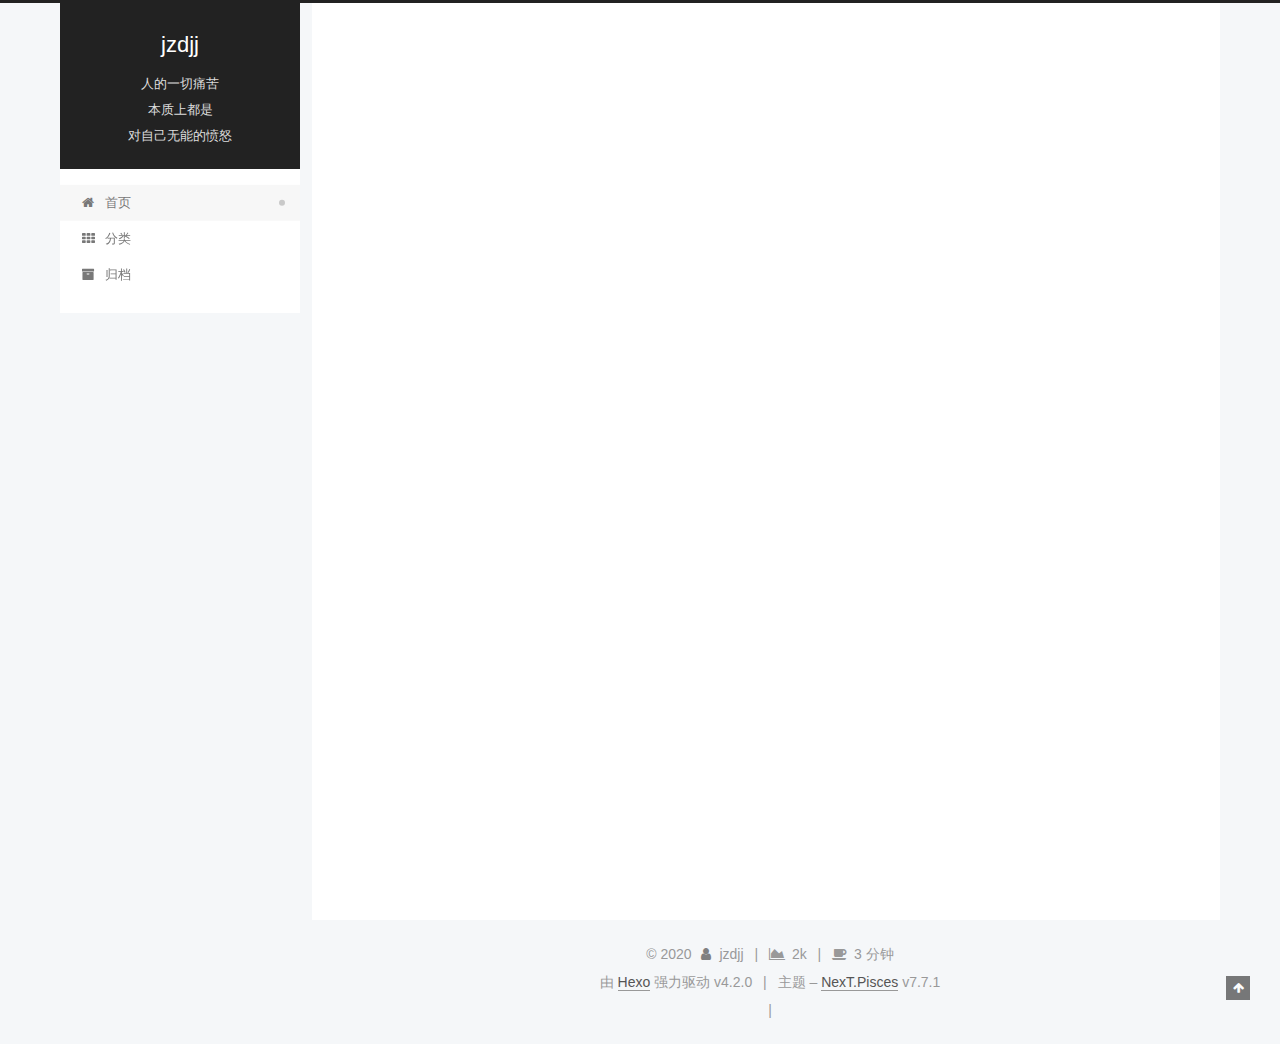
<file: index.html>
<!DOCTYPE html>
<html lang="zh-Hans">
<head>
  <meta charset="UTF-8">
<meta name="viewport" content="width=device-width, initial-scale=1, maximum-scale=2">
<meta name="theme-color" content="#222">
<meta name="generator" content="Hexo 4.2.0">
  <link rel="apple-touch-icon" sizes="180x180" href="/images/apple-touch-icon-next.png">
  <link rel="icon" type="image/png" sizes="32x32" href="/images/favicon-32x32-next.png">
  <link rel="icon" type="image/png" sizes="16x16" href="/images/favicon-16x16-next.png">
  <link rel="mask-icon" href="/images/logo.svg" color="#222">

<link rel="stylesheet" href="/css/main.css">


<link rel="stylesheet" href="/lib/font-awesome/css/font-awesome.min.css">

<script id="hexo-configurations">
    var NexT = window.NexT || {};
    var CONFIG = {"hostname":"yoursite.com","root":"/","scheme":"Pisces","version":"7.7.1","exturl":false,"sidebar":{"position":"left","display":"post","padding":18,"offset":12,"onmobile":false},"copycode":{"enable":false,"show_result":false,"style":null},"back2top":{"enable":true,"sidebar":false,"scrollpercent":false},"bookmark":{"enable":false,"color":"#222","save":"auto"},"fancybox":false,"mediumzoom":false,"lazyload":false,"pangu":false,"comments":{"style":"tabs","active":null,"storage":true,"lazyload":false,"nav":null},"algolia":{"hits":{"per_page":10},"labels":{"input_placeholder":"Search for Posts","hits_empty":"We didn't find any results for the search: ${query}","hits_stats":"${hits} results found in ${time} ms"}},"localsearch":{"enable":false,"trigger":"auto","top_n_per_article":1,"unescape":false,"preload":false},"motion":{"enable":true,"async":false,"transition":{"post_block":"fadeIn","post_header":"slideDownIn","post_body":"slideDownIn","coll_header":"slideLeftIn","sidebar":"slideUpIn"}}};
  </script>

  <meta name="description" content="Work in Bytedance">
<meta property="og:type" content="website">
<meta property="og:title" content="jzdjj">
<meta property="og:url" content="http://yoursite.com/index.html">
<meta property="og:site_name" content="jzdjj">
<meta property="og:description" content="Work in Bytedance">
<meta property="article:author" content="jzdjj">
<meta name="twitter:card" content="summary">

<link rel="canonical" href="http://yoursite.com/">


<script id="page-configurations">
  // https://hexo.io/docs/variables.html
  CONFIG.page = {
    sidebar: "",
    isHome: true,
    isPost: false
  };
</script>

  <title>jzdjj</title>
  






  <noscript>
  <style>
  .use-motion .brand,
  .use-motion .menu-item,
  .sidebar-inner,
  .use-motion .post-block,
  .use-motion .pagination,
  .use-motion .comments,
  .use-motion .post-header,
  .use-motion .post-body,
  .use-motion .collection-header { opacity: initial; }

  .use-motion .site-title,
  .use-motion .site-subtitle {
    opacity: initial;
    top: initial;
  }

  .use-motion .logo-line-before i { left: initial; }
  .use-motion .logo-line-after i { right: initial; }
  </style>
</noscript>

</head>

<body itemscope itemtype="http://schema.org/WebPage">
  <div class="container use-motion">
    <div class="headband"></div>

    <header class="header" itemscope itemtype="http://schema.org/WPHeader">
      <div class="header-inner"><div class="site-brand-container">
  <div class="site-meta">

    <div>
      <a href="/" class="brand" rel="start">
        <span class="logo-line-before"><i></i></span>
        <span class="site-title">jzdjj</span>
        <span class="logo-line-after"><i></i></span>
      </a>
    </div>
        <p class="site-subtitle">人的一切痛苦<br>本质上都是<br>对自己无能的愤怒</p>
  </div>

  <div class="site-nav-toggle">
    <div class="toggle" aria-label="切换导航栏">
      <span class="toggle-line toggle-line-first"></span>
      <span class="toggle-line toggle-line-middle"></span>
      <span class="toggle-line toggle-line-last"></span>
    </div>
  </div>
</div>


<nav class="site-nav">
  
  <ul id="menu" class="menu">
        <li class="menu-item menu-item-home">

    <a href="/" rel="section"><i class="fa fa-fw fa-home"></i>首页</a>

  </li>
        <li class="menu-item menu-item-categories">

    <a href="/categories/" rel="section"><i class="fa fa-fw fa-th"></i>分类</a>

  </li>
        <li class="menu-item menu-item-archives">

    <a href="/archives/" rel="section"><i class="fa fa-fw fa-archive"></i>归档</a>

  </li>
  </ul>

</nav>
</div>
    </header>

    
  <div class="back-to-top">
    <i class="fa fa-arrow-up"></i>
    <span>0%</span>
  </div>


    <main class="main">
      <div class="main-inner">
        <div class="content-wrap">
          

          <div class="content">
            

  <div class="posts-expand">
        
  
  
  <article itemscope itemtype="http://schema.org/Article" class="post-block home" lang="zh-Hans">
    <link itemprop="mainEntityOfPage" href="http://yoursite.com/2020/02/14/%E5%A6%82%E4%BD%95%E4%BC%98%E5%8C%96%E4%B8%AA%E4%BA%BA%E5%8D%9A%E5%AE%A2%E7%9A%84%E8%AE%BF%E9%97%AE%E9%80%9F%E5%BA%A6/">

    <span hidden itemprop="author" itemscope itemtype="http://schema.org/Person">
      <meta itemprop="image" content="/images/avatar.gif">
      <meta itemprop="name" content="jzdjj">
      <meta itemprop="description" content="Work in Bytedance">
    </span>

    <span hidden itemprop="publisher" itemscope itemtype="http://schema.org/Organization">
      <meta itemprop="name" content="jzdjj">
    </span>
      <header class="post-header">
        <h1 class="post-title" itemprop="name headline">
          
            <a href="/2020/02/14/%E5%A6%82%E4%BD%95%E4%BC%98%E5%8C%96%E4%B8%AA%E4%BA%BA%E5%8D%9A%E5%AE%A2%E7%9A%84%E8%AE%BF%E9%97%AE%E9%80%9F%E5%BA%A6/" class="post-title-link" itemprop="url">如何优化个人博客的访问速度</a>
        </h1>

        <div class="post-meta">
            <span class="post-meta-item">
              <span class="post-meta-item-icon">
                <i class="fa fa-calendar-o"></i>
              </span>
              <span class="post-meta-item-text">发表于</span>
              

              <time title="创建时间：2020-02-14 15:55:14 / 修改时间：16:33:27" itemprop="dateCreated datePublished" datetime="2020-02-14T15:55:14+08:00">2020-02-14</time>
            </span>

          
            <span class="post-meta-item" title="本文字数">
              <span class="post-meta-item-icon">
                <i class="fa fa-file-word-o"></i>
              </span>
                <span class="post-meta-item-text">本文字数：</span>
              <span>1.6k</span>
            </span>
            <span class="post-meta-item" title="阅读时长">
              <span class="post-meta-item-icon">
                <i class="fa fa-clock-o"></i>
              </span>
                <span class="post-meta-item-text">阅读时长 &asymp;</span>
              <span>3 分钟</span>
            </span>

        </div>
      </header>

    
    
    
    <div class="post-body" itemprop="articleBody">

      
          <p>昨天搭好博客之后，发现博客的访问速度真是惨不忍睹，延迟3秒左右才显示页面，其中Font-Awesome相关资源竟然用了9s多才加载出来！！！真的不能忍，于是Google了一下怎么优化访问速度，发现目前常见的解决方案是采用CDN加速，因此去了解了下相关的知识，下面简单介绍。</p>
          <!--noindex-->
            <div class="post-button">
              <a class="btn" href="/2020/02/14/%E5%A6%82%E4%BD%95%E4%BC%98%E5%8C%96%E4%B8%AA%E4%BA%BA%E5%8D%9A%E5%AE%A2%E7%9A%84%E8%AE%BF%E9%97%AE%E9%80%9F%E5%BA%A6/#more" rel="contents">
                阅读全文 &raquo;
              </a>
            </div>
          <!--/noindex-->
        
      
    </div>

    
    
    
      <footer class="post-footer">
        <div class="post-eof"></div>
      </footer>
  </article>
  
  
  

        
  
  
  <article itemscope itemtype="http://schema.org/Article" class="post-block home" lang="zh-Hans">
    <link itemprop="mainEntityOfPage" href="http://yoursite.com/2020/02/13/%E4%B8%80%E5%88%87%E7%9A%84%E5%BC%80%E5%A7%8B/">

    <span hidden itemprop="author" itemscope itemtype="http://schema.org/Person">
      <meta itemprop="image" content="/images/avatar.gif">
      <meta itemprop="name" content="jzdjj">
      <meta itemprop="description" content="Work in Bytedance">
    </span>

    <span hidden itemprop="publisher" itemscope itemtype="http://schema.org/Organization">
      <meta itemprop="name" content="jzdjj">
    </span>
      <header class="post-header">
        <h1 class="post-title" itemprop="name headline">
          
            <a href="/2020/02/13/%E4%B8%80%E5%88%87%E7%9A%84%E5%BC%80%E5%A7%8B/" class="post-title-link" itemprop="url">一切的开始...</a>
        </h1>

        <div class="post-meta">
            <span class="post-meta-item">
              <span class="post-meta-item-icon">
                <i class="fa fa-calendar-o"></i>
              </span>
              <span class="post-meta-item-text">发表于</span>

              <time title="创建时间：2020-02-13 22:08:45" itemprop="dateCreated datePublished" datetime="2020-02-13T22:08:45+08:00">2020-02-13</time>
            </span>
              <span class="post-meta-item">
                <span class="post-meta-item-icon">
                  <i class="fa fa-calendar-check-o"></i>
                </span>
                <span class="post-meta-item-text">更新于</span>
                <time title="修改时间：2020-02-14 16:33:44" itemprop="dateModified" datetime="2020-02-14T16:33:44+08:00">2020-02-14</time>
              </span>

          
            <span class="post-meta-item" title="本文字数">
              <span class="post-meta-item-icon">
                <i class="fa fa-file-word-o"></i>
              </span>
                <span class="post-meta-item-text">本文字数：</span>
              <span>343</span>
            </span>
            <span class="post-meta-item" title="阅读时长">
              <span class="post-meta-item-icon">
                <i class="fa fa-clock-o"></i>
              </span>
                <span class="post-meta-item-text">阅读时长 &asymp;</span>
              <span>1 分钟</span>
            </span>

        </div>
      </header>

    
    
    
    <div class="post-body" itemprop="articleBody">

      
          <h2 id="为什么有这篇博客"><a href="#为什么有这篇博客" class="headerlink" title="为什么有这篇博客"></a>为什么有这篇博客</h2><p>由于肺炎的影响，今年的寒假应当是有史以来最长的一次，目前肺炎确诊人数将近6万，钟南山院士说疫情有望在四月份之前结束，在家中闲着没事就想倒腾些事干，免得荒废了这么宝贵的时间。</p>
          <!--noindex-->
            <div class="post-button">
              <a class="btn" href="/2020/02/13/%E4%B8%80%E5%88%87%E7%9A%84%E5%BC%80%E5%A7%8B/#more" rel="contents">
                阅读全文 &raquo;
              </a>
            </div>
          <!--/noindex-->
        
      
    </div>

    
    
    
      <footer class="post-footer">
        <div class="post-eof"></div>
      </footer>
  </article>
  
  
  

  </div>

  



          </div>
          

<script>
  window.addEventListener('tabs:register', () => {
    let activeClass = CONFIG.comments.activeClass;
    if (CONFIG.comments.storage) {
      activeClass = localStorage.getItem('comments_active') || activeClass;
    }
    if (activeClass) {
      let activeTab = document.querySelector(`a[href="#comment-${activeClass}"]`);
      if (activeTab) {
        activeTab.click();
      }
    }
  });
  if (CONFIG.comments.storage) {
    window.addEventListener('tabs:click', event => {
      if (!event.target.matches('.tabs-comment .tab-content .tab-pane')) return;
      let commentClass = event.target.classList[1];
      localStorage.setItem('comments_active', commentClass);
    });
  }
</script>

        </div>
          
  
  <div class="toggle sidebar-toggle">
    <span class="toggle-line toggle-line-first"></span>
    <span class="toggle-line toggle-line-middle"></span>
    <span class="toggle-line toggle-line-last"></span>
  </div>

  <aside class="sidebar">
    <div class="sidebar-inner">

      <ul class="sidebar-nav motion-element">
        <li class="sidebar-nav-toc">
          文章目录
        </li>
        <li class="sidebar-nav-overview">
          站点概览
        </li>
      </ul>

      <!--noindex-->
      <div class="post-toc-wrap sidebar-panel">
      </div>
      <!--/noindex-->

      <div class="site-overview-wrap sidebar-panel">
        <div class="site-author motion-element" itemprop="author" itemscope itemtype="http://schema.org/Person">
    <img class="site-author-image" itemprop="image" alt="jzdjj"
      src="/images/avatar.gif">
  <p class="site-author-name" itemprop="name">jzdjj</p>
  <div class="site-description" itemprop="description">Work in Bytedance</div>
</div>
<div class="site-state-wrap motion-element">
  <nav class="site-state">
      <div class="site-state-item site-state-posts">
          <a href="/archives/">
        
          <span class="site-state-item-count">2</span>
          <span class="site-state-item-name">日志</span>
        </a>
      </div>
  </nav>
</div>
  <div class="links-of-author motion-element">
      <span class="links-of-author-item">
        <a href="mailto:986480222@qq.com" title="E-Mail → mailto:986480222@qq.com" rel="noopener" target="_blank"><i class="fa fa-fw fa-envelope"></i>E-Mail</a>
      </span>
  </div>



      </div>

    </div>
  </aside>
  <div id="sidebar-dimmer"></div>


      </div>
    </main>

    <footer class="footer">
      <div class="footer-inner">
        

<div class="copyright">
  
  &copy; 
  <span itemprop="copyrightYear">2020</span>
  <span class="with-love">
    <i class="fa fa-user"></i>
  </span>
  <span class="author" itemprop="copyrightHolder">jzdjj</span>
    <span class="post-meta-divider">|</span>
    <span class="post-meta-item-icon">
      <i class="fa fa-area-chart"></i>
    </span>
    <span title="站点总字数">2k</span>
    <span class="post-meta-divider">|</span>
    <span class="post-meta-item-icon">
      <i class="fa fa-coffee"></i>
    </span>
    <span title="站点阅读时长">3 分钟</span>
</div>
  <div class="powered-by">由 <a href="https://hexo.io/" class="theme-link" rel="noopener" target="_blank">Hexo</a> 强力驱动 v4.2.0
  </div>
  <span class="post-meta-divider">|</span>
  <div class="theme-info">主题 – <a href="https://pisces.theme-next.org/" class="theme-link" rel="noopener" target="_blank">NexT.Pisces</a> v7.7.1
  </div>

        
<div class="busuanzi-count">
  <script async src="https://busuanzi.ibruce.info/busuanzi/2.3/busuanzi.pure.mini.js"></script>
    <span class="post-meta-item" id="busuanzi_container_site_uv" style="display: none;">
      <span class="post-meta-item-icon">
        <i class="fa fa-user"></i>
      </span>
      <span class="site-uv" title="总访客量">
        <span id="busuanzi_value_site_uv"></span>
      </span>
    </span>
    <span class="post-meta-divider">|</span>
    <span class="post-meta-item" id="busuanzi_container_site_pv" style="display: none;">
      <span class="post-meta-item-icon">
        <i class="fa fa-eye"></i>
      </span>
      <span class="site-pv" title="总访问量">
        <span id="busuanzi_value_site_pv"></span>
      </span>
    </span>
</div>








      </div>
    </footer>
  </div>

  
  <script src="/lib/anime.min.js"></script>
  <script src="/lib/velocity/velocity.min.js"></script>
  <script src="/lib/velocity/velocity.ui.min.js"></script>

<script src="/js/utils.js"></script>

<script src="/js/motion.js"></script>


<script src="/js/schemes/pisces.js"></script>


<script src="/js/next-boot.js"></script>




  















  

  


</body>
</html>
</file>
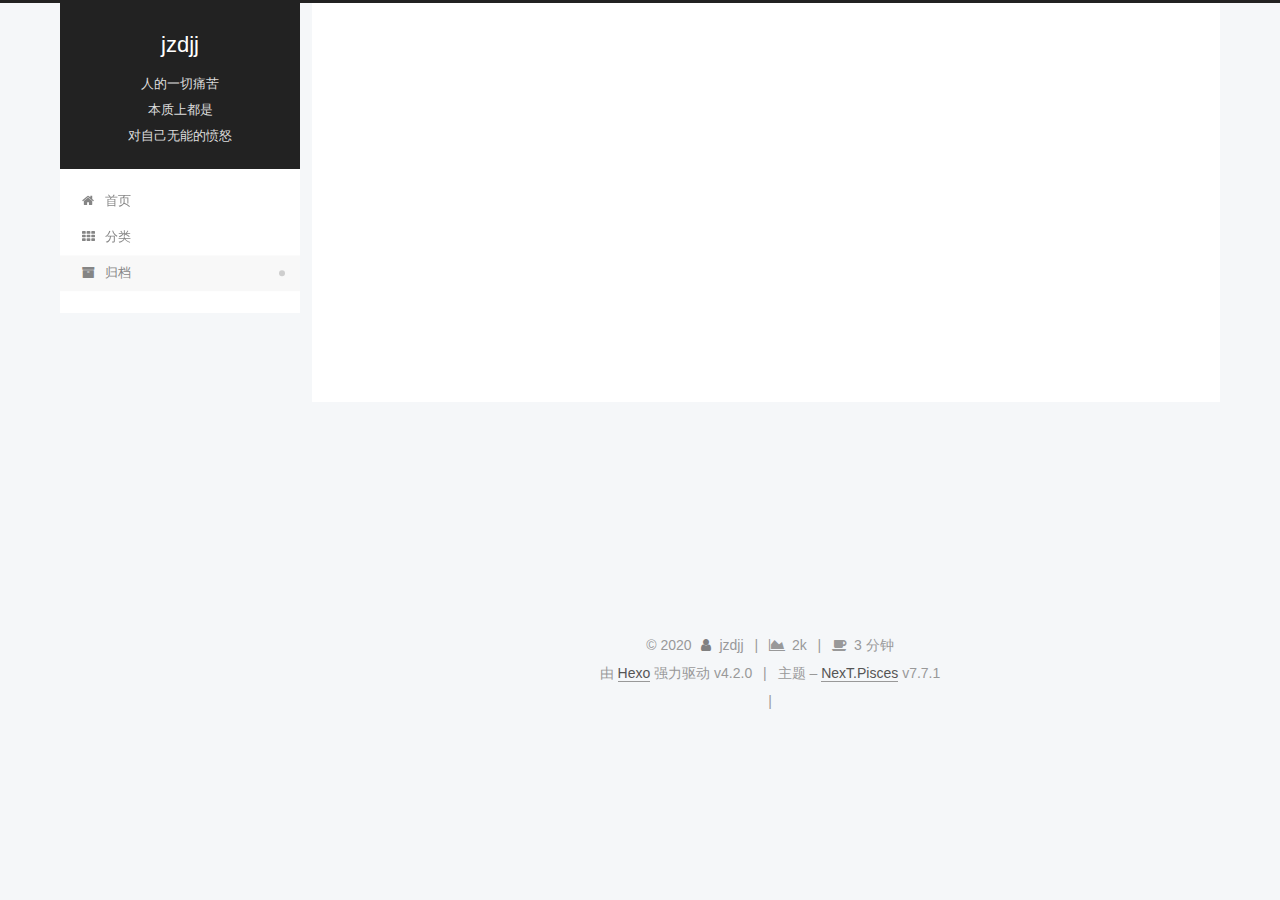
<file: archives/index.html>
<!DOCTYPE html>
<html lang="zh-Hans">
<head>
  <meta charset="UTF-8">
<meta name="viewport" content="width=device-width, initial-scale=1, maximum-scale=2">
<meta name="theme-color" content="#222">
<meta name="generator" content="Hexo 4.2.0">
  <link rel="apple-touch-icon" sizes="180x180" href="/images/apple-touch-icon-next.png">
  <link rel="icon" type="image/png" sizes="32x32" href="/images/favicon-32x32-next.png">
  <link rel="icon" type="image/png" sizes="16x16" href="/images/favicon-16x16-next.png">
  <link rel="mask-icon" href="/images/logo.svg" color="#222">

<link rel="stylesheet" href="/css/main.css">


<link rel="stylesheet" href="/lib/font-awesome/css/font-awesome.min.css">

<script id="hexo-configurations">
    var NexT = window.NexT || {};
    var CONFIG = {"hostname":"yoursite.com","root":"/","scheme":"Pisces","version":"7.7.1","exturl":false,"sidebar":{"position":"left","display":"post","padding":18,"offset":12,"onmobile":false},"copycode":{"enable":false,"show_result":false,"style":null},"back2top":{"enable":true,"sidebar":false,"scrollpercent":false},"bookmark":{"enable":false,"color":"#222","save":"auto"},"fancybox":false,"mediumzoom":false,"lazyload":false,"pangu":false,"comments":{"style":"tabs","active":null,"storage":true,"lazyload":false,"nav":null},"algolia":{"hits":{"per_page":10},"labels":{"input_placeholder":"Search for Posts","hits_empty":"We didn't find any results for the search: ${query}","hits_stats":"${hits} results found in ${time} ms"}},"localsearch":{"enable":false,"trigger":"auto","top_n_per_article":1,"unescape":false,"preload":false},"motion":{"enable":true,"async":false,"transition":{"post_block":"fadeIn","post_header":"slideDownIn","post_body":"slideDownIn","coll_header":"slideLeftIn","sidebar":"slideUpIn"}}};
  </script>

  <meta name="description" content="Work in Bytedance">
<meta property="og:type" content="website">
<meta property="og:title" content="jzdjj">
<meta property="og:url" content="http://yoursite.com/archives/index.html">
<meta property="og:site_name" content="jzdjj">
<meta property="og:description" content="Work in Bytedance">
<meta property="article:author" content="jzdjj">
<meta name="twitter:card" content="summary">

<link rel="canonical" href="http://yoursite.com/archives/">


<script id="page-configurations">
  // https://hexo.io/docs/variables.html
  CONFIG.page = {
    sidebar: "",
    isHome: false,
    isPost: false
  };
</script>

  <title>归档 | jzdjj</title>
  






  <noscript>
  <style>
  .use-motion .brand,
  .use-motion .menu-item,
  .sidebar-inner,
  .use-motion .post-block,
  .use-motion .pagination,
  .use-motion .comments,
  .use-motion .post-header,
  .use-motion .post-body,
  .use-motion .collection-header { opacity: initial; }

  .use-motion .site-title,
  .use-motion .site-subtitle {
    opacity: initial;
    top: initial;
  }

  .use-motion .logo-line-before i { left: initial; }
  .use-motion .logo-line-after i { right: initial; }
  </style>
</noscript>

</head>

<body itemscope itemtype="http://schema.org/WebPage">
  <div class="container use-motion">
    <div class="headband"></div>

    <header class="header" itemscope itemtype="http://schema.org/WPHeader">
      <div class="header-inner"><div class="site-brand-container">
  <div class="site-meta">

    <div>
      <a href="/" class="brand" rel="start">
        <span class="logo-line-before"><i></i></span>
        <span class="site-title">jzdjj</span>
        <span class="logo-line-after"><i></i></span>
      </a>
    </div>
        <p class="site-subtitle">人的一切痛苦<br>本质上都是<br>对自己无能的愤怒</p>
  </div>

  <div class="site-nav-toggle">
    <div class="toggle" aria-label="切换导航栏">
      <span class="toggle-line toggle-line-first"></span>
      <span class="toggle-line toggle-line-middle"></span>
      <span class="toggle-line toggle-line-last"></span>
    </div>
  </div>
</div>


<nav class="site-nav">
  
  <ul id="menu" class="menu">
        <li class="menu-item menu-item-home">

    <a href="/" rel="section"><i class="fa fa-fw fa-home"></i>首页</a>

  </li>
        <li class="menu-item menu-item-categories">

    <a href="/categories/" rel="section"><i class="fa fa-fw fa-th"></i>分类</a>

  </li>
        <li class="menu-item menu-item-archives">

    <a href="/archives/" rel="section"><i class="fa fa-fw fa-archive"></i>归档</a>

  </li>
  </ul>

</nav>
</div>
    </header>

    
  <div class="back-to-top">
    <i class="fa fa-arrow-up"></i>
    <span>0%</span>
  </div>


    <main class="main">
      <div class="main-inner">
        <div class="content-wrap">
          

          <div class="content">
            

  
  
  
  <div class="post-block">
    <div class="posts-collapse">
      <div class="collection-title">
        <span class="collection-header">嗯..! 目前共计 2 篇日志。 继续努力。</span>
      </div>

      
    <div class="collection-year">
      <h1 class="collection-header">2020</h1>
    </div>

  <article itemscope itemtype="http://schema.org/Article">
    <header class="post-header">

      <div class="post-meta">
        <time itemprop="dateCreated"
              datetime="2020-02-14T15:55:14+08:00"
              content="2020-02-14">
          02-14
        </time>
      </div>

      <h2 class="post-title">
          <a class="post-title-link" href="/2020/02/14/%E5%A6%82%E4%BD%95%E4%BC%98%E5%8C%96%E4%B8%AA%E4%BA%BA%E5%8D%9A%E5%AE%A2%E7%9A%84%E8%AE%BF%E9%97%AE%E9%80%9F%E5%BA%A6/" itemprop="url">
            <span itemprop="name">如何优化个人博客的访问速度</span>
          </a>
      </h2>

    </header>
  </article>

  <article itemscope itemtype="http://schema.org/Article">
    <header class="post-header">

      <div class="post-meta">
        <time itemprop="dateCreated"
              datetime="2020-02-13T22:08:45+08:00"
              content="2020-02-13">
          02-13
        </time>
      </div>

      <h2 class="post-title">
          <a class="post-title-link" href="/2020/02/13/%E4%B8%80%E5%88%87%E7%9A%84%E5%BC%80%E5%A7%8B/" itemprop="url">
            <span itemprop="name">一切的开始...</span>
          </a>
      </h2>

    </header>
  </article>


    </div>
  </div>
  
  
  

  



          </div>
          

<script>
  window.addEventListener('tabs:register', () => {
    let activeClass = CONFIG.comments.activeClass;
    if (CONFIG.comments.storage) {
      activeClass = localStorage.getItem('comments_active') || activeClass;
    }
    if (activeClass) {
      let activeTab = document.querySelector(`a[href="#comment-${activeClass}"]`);
      if (activeTab) {
        activeTab.click();
      }
    }
  });
  if (CONFIG.comments.storage) {
    window.addEventListener('tabs:click', event => {
      if (!event.target.matches('.tabs-comment .tab-content .tab-pane')) return;
      let commentClass = event.target.classList[1];
      localStorage.setItem('comments_active', commentClass);
    });
  }
</script>

        </div>
          
  
  <div class="toggle sidebar-toggle">
    <span class="toggle-line toggle-line-first"></span>
    <span class="toggle-line toggle-line-middle"></span>
    <span class="toggle-line toggle-line-last"></span>
  </div>

  <aside class="sidebar">
    <div class="sidebar-inner">

      <ul class="sidebar-nav motion-element">
        <li class="sidebar-nav-toc">
          文章目录
        </li>
        <li class="sidebar-nav-overview">
          站点概览
        </li>
      </ul>

      <!--noindex-->
      <div class="post-toc-wrap sidebar-panel">
      </div>
      <!--/noindex-->

      <div class="site-overview-wrap sidebar-panel">
        <div class="site-author motion-element" itemprop="author" itemscope itemtype="http://schema.org/Person">
    <img class="site-author-image" itemprop="image" alt="jzdjj"
      src="/images/avatar.gif">
  <p class="site-author-name" itemprop="name">jzdjj</p>
  <div class="site-description" itemprop="description">Work in Bytedance</div>
</div>
<div class="site-state-wrap motion-element">
  <nav class="site-state">
      <div class="site-state-item site-state-posts">
          <a href="/archives/">
        
          <span class="site-state-item-count">2</span>
          <span class="site-state-item-name">日志</span>
        </a>
      </div>
  </nav>
</div>
  <div class="links-of-author motion-element">
      <span class="links-of-author-item">
        <a href="mailto:986480222@qq.com" title="E-Mail → mailto:986480222@qq.com" rel="noopener" target="_blank"><i class="fa fa-fw fa-envelope"></i>E-Mail</a>
      </span>
  </div>



      </div>

    </div>
  </aside>
  <div id="sidebar-dimmer"></div>


      </div>
    </main>

    <footer class="footer">
      <div class="footer-inner">
        

<div class="copyright">
  
  &copy; 
  <span itemprop="copyrightYear">2020</span>
  <span class="with-love">
    <i class="fa fa-user"></i>
  </span>
  <span class="author" itemprop="copyrightHolder">jzdjj</span>
    <span class="post-meta-divider">|</span>
    <span class="post-meta-item-icon">
      <i class="fa fa-area-chart"></i>
    </span>
    <span title="站点总字数">2k</span>
    <span class="post-meta-divider">|</span>
    <span class="post-meta-item-icon">
      <i class="fa fa-coffee"></i>
    </span>
    <span title="站点阅读时长">3 分钟</span>
</div>
  <div class="powered-by">由 <a href="https://hexo.io/" class="theme-link" rel="noopener" target="_blank">Hexo</a> 强力驱动 v4.2.0
  </div>
  <span class="post-meta-divider">|</span>
  <div class="theme-info">主题 – <a href="https://pisces.theme-next.org/" class="theme-link" rel="noopener" target="_blank">NexT.Pisces</a> v7.7.1
  </div>

        
<div class="busuanzi-count">
  <script async src="https://busuanzi.ibruce.info/busuanzi/2.3/busuanzi.pure.mini.js"></script>
    <span class="post-meta-item" id="busuanzi_container_site_uv" style="display: none;">
      <span class="post-meta-item-icon">
        <i class="fa fa-user"></i>
      </span>
      <span class="site-uv" title="总访客量">
        <span id="busuanzi_value_site_uv"></span>
      </span>
    </span>
    <span class="post-meta-divider">|</span>
    <span class="post-meta-item" id="busuanzi_container_site_pv" style="display: none;">
      <span class="post-meta-item-icon">
        <i class="fa fa-eye"></i>
      </span>
      <span class="site-pv" title="总访问量">
        <span id="busuanzi_value_site_pv"></span>
      </span>
    </span>
</div>








      </div>
    </footer>
  </div>

  
  <script src="/lib/anime.min.js"></script>
  <script src="/lib/velocity/velocity.min.js"></script>
  <script src="/lib/velocity/velocity.ui.min.js"></script>

<script src="/js/utils.js"></script>

<script src="/js/motion.js"></script>


<script src="/js/schemes/pisces.js"></script>


<script src="/js/next-boot.js"></script>




  















  

  


</body>
</html>
</file>
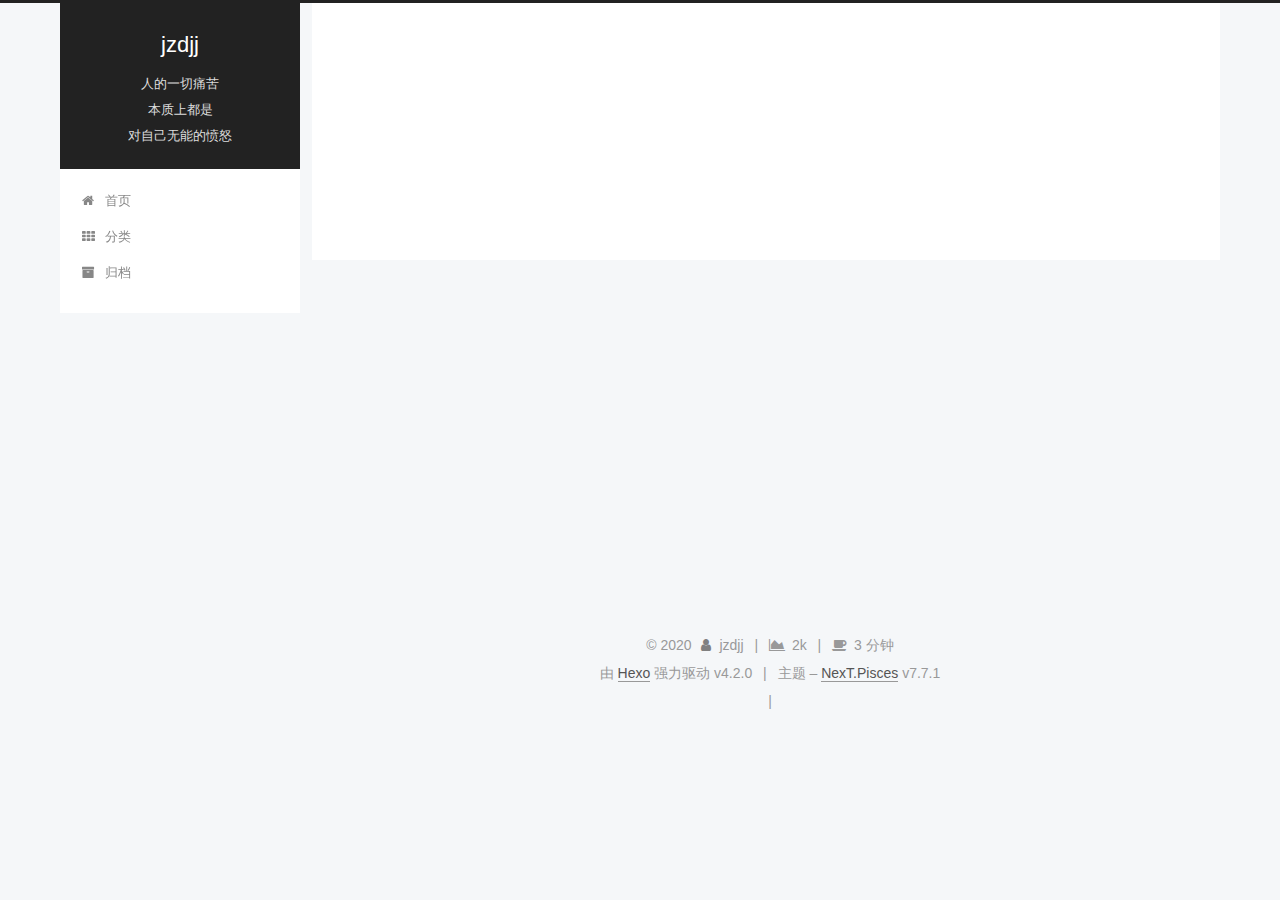
<file: tags/index.html>
<!DOCTYPE html>
<html lang="zh-Hans">
<head>
  <meta charset="UTF-8">
<meta name="viewport" content="width=device-width, initial-scale=1, maximum-scale=2">
<meta name="theme-color" content="#222">
<meta name="generator" content="Hexo 4.2.0">
  <link rel="apple-touch-icon" sizes="180x180" href="/images/apple-touch-icon-next.png">
  <link rel="icon" type="image/png" sizes="32x32" href="/images/favicon-32x32-next.png">
  <link rel="icon" type="image/png" sizes="16x16" href="/images/favicon-16x16-next.png">
  <link rel="mask-icon" href="/images/logo.svg" color="#222">

<link rel="stylesheet" href="/css/main.css">


<link rel="stylesheet" href="/lib/font-awesome/css/font-awesome.min.css">

<script id="hexo-configurations">
    var NexT = window.NexT || {};
    var CONFIG = {"hostname":"yoursite.com","root":"/","scheme":"Pisces","version":"7.7.1","exturl":false,"sidebar":{"position":"left","display":"post","padding":18,"offset":12,"onmobile":false},"copycode":{"enable":false,"show_result":false,"style":null},"back2top":{"enable":true,"sidebar":false,"scrollpercent":false},"bookmark":{"enable":false,"color":"#222","save":"auto"},"fancybox":false,"mediumzoom":false,"lazyload":false,"pangu":false,"comments":{"style":"tabs","active":null,"storage":true,"lazyload":false,"nav":null},"algolia":{"hits":{"per_page":10},"labels":{"input_placeholder":"Search for Posts","hits_empty":"We didn't find any results for the search: ${query}","hits_stats":"${hits} results found in ${time} ms"}},"localsearch":{"enable":false,"trigger":"auto","top_n_per_article":1,"unescape":false,"preload":false},"motion":{"enable":true,"async":false,"transition":{"post_block":"fadeIn","post_header":"slideDownIn","post_body":"slideDownIn","coll_header":"slideLeftIn","sidebar":"slideUpIn"}}};
  </script>

  <meta name="description" content="Work in Bytedance">
<meta property="og:type" content="website">
<meta property="og:title" content="tags">
<meta property="og:url" content="http://yoursite.com/tags/index.html">
<meta property="og:site_name" content="jzdjj">
<meta property="og:description" content="Work in Bytedance">
<meta property="article:published_time" content="2020-02-13T09:09:53.000Z">
<meta property="article:modified_time" content="2020-02-13T09:12:23.081Z">
<meta property="article:author" content="jzdjj">
<meta name="twitter:card" content="summary">

<link rel="canonical" href="http://yoursite.com/tags/">


<script id="page-configurations">
  // https://hexo.io/docs/variables.html
  CONFIG.page = {
    sidebar: "",
    isHome: false,
    isPost: false
  };
</script>

  <title>tags | jzdjj
  </title>
  






  <noscript>
  <style>
  .use-motion .brand,
  .use-motion .menu-item,
  .sidebar-inner,
  .use-motion .post-block,
  .use-motion .pagination,
  .use-motion .comments,
  .use-motion .post-header,
  .use-motion .post-body,
  .use-motion .collection-header { opacity: initial; }

  .use-motion .site-title,
  .use-motion .site-subtitle {
    opacity: initial;
    top: initial;
  }

  .use-motion .logo-line-before i { left: initial; }
  .use-motion .logo-line-after i { right: initial; }
  </style>
</noscript>

</head>

<body itemscope itemtype="http://schema.org/WebPage">
  <div class="container use-motion">
    <div class="headband"></div>

    <header class="header" itemscope itemtype="http://schema.org/WPHeader">
      <div class="header-inner"><div class="site-brand-container">
  <div class="site-meta">

    <div>
      <a href="/" class="brand" rel="start">
        <span class="logo-line-before"><i></i></span>
        <span class="site-title">jzdjj</span>
        <span class="logo-line-after"><i></i></span>
      </a>
    </div>
        <p class="site-subtitle">人的一切痛苦<br>本质上都是<br>对自己无能的愤怒</p>
  </div>

  <div class="site-nav-toggle">
    <div class="toggle" aria-label="切换导航栏">
      <span class="toggle-line toggle-line-first"></span>
      <span class="toggle-line toggle-line-middle"></span>
      <span class="toggle-line toggle-line-last"></span>
    </div>
  </div>
</div>


<nav class="site-nav">
  
  <ul id="menu" class="menu">
        <li class="menu-item menu-item-home">

    <a href="/" rel="section"><i class="fa fa-fw fa-home"></i>首页</a>

  </li>
        <li class="menu-item menu-item-categories">

    <a href="/categories/" rel="section"><i class="fa fa-fw fa-th"></i>分类</a>

  </li>
        <li class="menu-item menu-item-archives">

    <a href="/archives/" rel="section"><i class="fa fa-fw fa-archive"></i>归档</a>

  </li>
  </ul>

</nav>
</div>
    </header>

    
  <div class="back-to-top">
    <i class="fa fa-arrow-up"></i>
    <span>0%</span>
  </div>


    <main class="main">
      <div class="main-inner">
        <div class="content-wrap">
          
  
  

          <div class="content">
            

  <div class="posts-expand">
    
    
    
    <div class="post-block" lang="zh-Hans">
      <header class="post-header">

<h1 class="post-title" itemprop="name headline">tags
</h1>

<div class="post-meta">
  

</div>

</header>

      
      
      
      <div class="post-body">
          <div class="tag-cloud">
            <div class="tag-cloud-title">
              暂无标签
            </div>
            <div class="tag-cloud-tags">
              
            </div>
          </div>
        
      </div>
      
      
      
    </div>
    

    
    
    
  </div>


          </div>
          

<script>
  window.addEventListener('tabs:register', () => {
    let activeClass = CONFIG.comments.activeClass;
    if (CONFIG.comments.storage) {
      activeClass = localStorage.getItem('comments_active') || activeClass;
    }
    if (activeClass) {
      let activeTab = document.querySelector(`a[href="#comment-${activeClass}"]`);
      if (activeTab) {
        activeTab.click();
      }
    }
  });
  if (CONFIG.comments.storage) {
    window.addEventListener('tabs:click', event => {
      if (!event.target.matches('.tabs-comment .tab-content .tab-pane')) return;
      let commentClass = event.target.classList[1];
      localStorage.setItem('comments_active', commentClass);
    });
  }
</script>

        </div>
          
  
  <div class="toggle sidebar-toggle">
    <span class="toggle-line toggle-line-first"></span>
    <span class="toggle-line toggle-line-middle"></span>
    <span class="toggle-line toggle-line-last"></span>
  </div>

  <aside class="sidebar">
    <div class="sidebar-inner">

      <ul class="sidebar-nav motion-element">
        <li class="sidebar-nav-toc">
          文章目录
        </li>
        <li class="sidebar-nav-overview">
          站点概览
        </li>
      </ul>

      <!--noindex-->
      <div class="post-toc-wrap sidebar-panel">
      </div>
      <!--/noindex-->

      <div class="site-overview-wrap sidebar-panel">
        <div class="site-author motion-element" itemprop="author" itemscope itemtype="http://schema.org/Person">
    <img class="site-author-image" itemprop="image" alt="jzdjj"
      src="/images/avatar.gif">
  <p class="site-author-name" itemprop="name">jzdjj</p>
  <div class="site-description" itemprop="description">Work in Bytedance</div>
</div>
<div class="site-state-wrap motion-element">
  <nav class="site-state">
      <div class="site-state-item site-state-posts">
          <a href="/archives/">
        
          <span class="site-state-item-count">2</span>
          <span class="site-state-item-name">日志</span>
        </a>
      </div>
  </nav>
</div>
  <div class="links-of-author motion-element">
      <span class="links-of-author-item">
        <a href="mailto:986480222@qq.com" title="E-Mail → mailto:986480222@qq.com" rel="noopener" target="_blank"><i class="fa fa-fw fa-envelope"></i>E-Mail</a>
      </span>
  </div>



      </div>

    </div>
  </aside>
  <div id="sidebar-dimmer"></div>


      </div>
    </main>

    <footer class="footer">
      <div class="footer-inner">
        

<div class="copyright">
  
  &copy; 
  <span itemprop="copyrightYear">2020</span>
  <span class="with-love">
    <i class="fa fa-user"></i>
  </span>
  <span class="author" itemprop="copyrightHolder">jzdjj</span>
    <span class="post-meta-divider">|</span>
    <span class="post-meta-item-icon">
      <i class="fa fa-area-chart"></i>
    </span>
    <span title="站点总字数">2k</span>
    <span class="post-meta-divider">|</span>
    <span class="post-meta-item-icon">
      <i class="fa fa-coffee"></i>
    </span>
    <span title="站点阅读时长">3 分钟</span>
</div>
  <div class="powered-by">由 <a href="https://hexo.io/" class="theme-link" rel="noopener" target="_blank">Hexo</a> 强力驱动 v4.2.0
  </div>
  <span class="post-meta-divider">|</span>
  <div class="theme-info">主题 – <a href="https://pisces.theme-next.org/" class="theme-link" rel="noopener" target="_blank">NexT.Pisces</a> v7.7.1
  </div>

        
<div class="busuanzi-count">
  <script async src="https://busuanzi.ibruce.info/busuanzi/2.3/busuanzi.pure.mini.js"></script>
    <span class="post-meta-item" id="busuanzi_container_site_uv" style="display: none;">
      <span class="post-meta-item-icon">
        <i class="fa fa-user"></i>
      </span>
      <span class="site-uv" title="总访客量">
        <span id="busuanzi_value_site_uv"></span>
      </span>
    </span>
    <span class="post-meta-divider">|</span>
    <span class="post-meta-item" id="busuanzi_container_site_pv" style="display: none;">
      <span class="post-meta-item-icon">
        <i class="fa fa-eye"></i>
      </span>
      <span class="site-pv" title="总访问量">
        <span id="busuanzi_value_site_pv"></span>
      </span>
    </span>
</div>








      </div>
    </footer>
  </div>

  
  <script src="/lib/anime.min.js"></script>
  <script src="/lib/velocity/velocity.min.js"></script>
  <script src="/lib/velocity/velocity.ui.min.js"></script>

<script src="/js/utils.js"></script>

<script src="/js/motion.js"></script>


<script src="/js/schemes/pisces.js"></script>


<script src="/js/next-boot.js"></script>




  















  

  


</body>
</html>
</file>
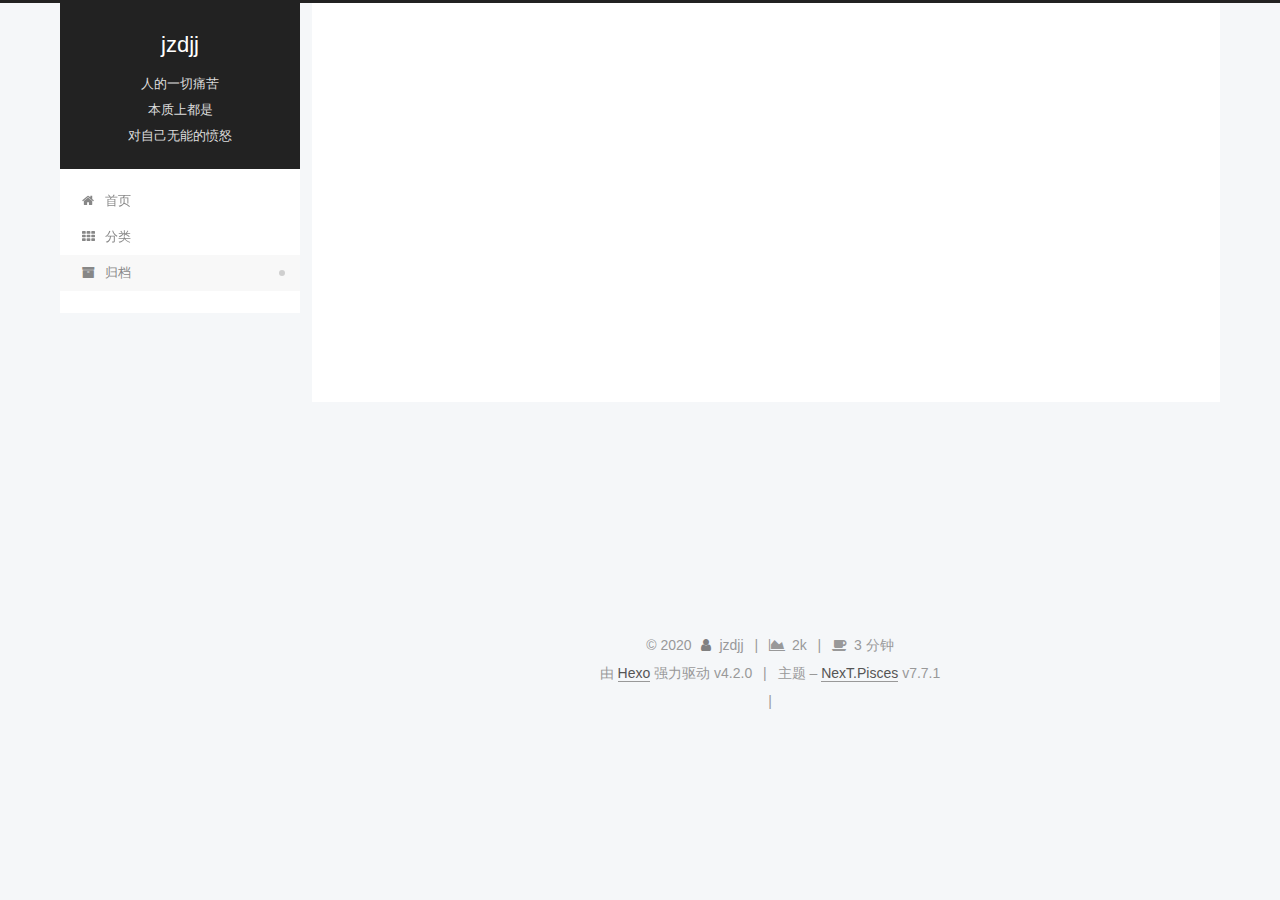
<file: archives/2020/index.html>
<!DOCTYPE html>
<html lang="zh-Hans">
<head>
  <meta charset="UTF-8">
<meta name="viewport" content="width=device-width, initial-scale=1, maximum-scale=2">
<meta name="theme-color" content="#222">
<meta name="generator" content="Hexo 4.2.0">
  <link rel="apple-touch-icon" sizes="180x180" href="/images/apple-touch-icon-next.png">
  <link rel="icon" type="image/png" sizes="32x32" href="/images/favicon-32x32-next.png">
  <link rel="icon" type="image/png" sizes="16x16" href="/images/favicon-16x16-next.png">
  <link rel="mask-icon" href="/images/logo.svg" color="#222">

<link rel="stylesheet" href="/css/main.css">


<link rel="stylesheet" href="/lib/font-awesome/css/font-awesome.min.css">

<script id="hexo-configurations">
    var NexT = window.NexT || {};
    var CONFIG = {"hostname":"yoursite.com","root":"/","scheme":"Pisces","version":"7.7.1","exturl":false,"sidebar":{"position":"left","display":"post","padding":18,"offset":12,"onmobile":false},"copycode":{"enable":false,"show_result":false,"style":null},"back2top":{"enable":true,"sidebar":false,"scrollpercent":false},"bookmark":{"enable":false,"color":"#222","save":"auto"},"fancybox":false,"mediumzoom":false,"lazyload":false,"pangu":false,"comments":{"style":"tabs","active":null,"storage":true,"lazyload":false,"nav":null},"algolia":{"hits":{"per_page":10},"labels":{"input_placeholder":"Search for Posts","hits_empty":"We didn't find any results for the search: ${query}","hits_stats":"${hits} results found in ${time} ms"}},"localsearch":{"enable":false,"trigger":"auto","top_n_per_article":1,"unescape":false,"preload":false},"motion":{"enable":true,"async":false,"transition":{"post_block":"fadeIn","post_header":"slideDownIn","post_body":"slideDownIn","coll_header":"slideLeftIn","sidebar":"slideUpIn"}}};
  </script>

  <meta name="description" content="Work in Bytedance">
<meta property="og:type" content="website">
<meta property="og:title" content="jzdjj">
<meta property="og:url" content="http://yoursite.com/archives/2020/index.html">
<meta property="og:site_name" content="jzdjj">
<meta property="og:description" content="Work in Bytedance">
<meta property="article:author" content="jzdjj">
<meta name="twitter:card" content="summary">

<link rel="canonical" href="http://yoursite.com/archives/2020/">


<script id="page-configurations">
  // https://hexo.io/docs/variables.html
  CONFIG.page = {
    sidebar: "",
    isHome: false,
    isPost: false
  };
</script>

  <title>归档 | jzdjj</title>
  






  <noscript>
  <style>
  .use-motion .brand,
  .use-motion .menu-item,
  .sidebar-inner,
  .use-motion .post-block,
  .use-motion .pagination,
  .use-motion .comments,
  .use-motion .post-header,
  .use-motion .post-body,
  .use-motion .collection-header { opacity: initial; }

  .use-motion .site-title,
  .use-motion .site-subtitle {
    opacity: initial;
    top: initial;
  }

  .use-motion .logo-line-before i { left: initial; }
  .use-motion .logo-line-after i { right: initial; }
  </style>
</noscript>

</head>

<body itemscope itemtype="http://schema.org/WebPage">
  <div class="container use-motion">
    <div class="headband"></div>

    <header class="header" itemscope itemtype="http://schema.org/WPHeader">
      <div class="header-inner"><div class="site-brand-container">
  <div class="site-meta">

    <div>
      <a href="/" class="brand" rel="start">
        <span class="logo-line-before"><i></i></span>
        <span class="site-title">jzdjj</span>
        <span class="logo-line-after"><i></i></span>
      </a>
    </div>
        <p class="site-subtitle">人的一切痛苦<br>本质上都是<br>对自己无能的愤怒</p>
  </div>

  <div class="site-nav-toggle">
    <div class="toggle" aria-label="切换导航栏">
      <span class="toggle-line toggle-line-first"></span>
      <span class="toggle-line toggle-line-middle"></span>
      <span class="toggle-line toggle-line-last"></span>
    </div>
  </div>
</div>


<nav class="site-nav">
  
  <ul id="menu" class="menu">
        <li class="menu-item menu-item-home">

    <a href="/" rel="section"><i class="fa fa-fw fa-home"></i>首页</a>

  </li>
        <li class="menu-item menu-item-categories">

    <a href="/categories/" rel="section"><i class="fa fa-fw fa-th"></i>分类</a>

  </li>
        <li class="menu-item menu-item-archives">

    <a href="/archives/" rel="section"><i class="fa fa-fw fa-archive"></i>归档</a>

  </li>
  </ul>

</nav>
</div>
    </header>

    
  <div class="back-to-top">
    <i class="fa fa-arrow-up"></i>
    <span>0%</span>
  </div>


    <main class="main">
      <div class="main-inner">
        <div class="content-wrap">
          

          <div class="content">
            

  
  
  
  <div class="post-block">
    <div class="posts-collapse">
      <div class="collection-title">
        <span class="collection-header">嗯..! 目前共计 2 篇日志。 继续努力。</span>
      </div>

      
    <div class="collection-year">
      <h1 class="collection-header">2020</h1>
    </div>

  <article itemscope itemtype="http://schema.org/Article">
    <header class="post-header">

      <div class="post-meta">
        <time itemprop="dateCreated"
              datetime="2020-02-14T15:55:14+08:00"
              content="2020-02-14">
          02-14
        </time>
      </div>

      <h2 class="post-title">
          <a class="post-title-link" href="/2020/02/14/%E5%A6%82%E4%BD%95%E4%BC%98%E5%8C%96%E4%B8%AA%E4%BA%BA%E5%8D%9A%E5%AE%A2%E7%9A%84%E8%AE%BF%E9%97%AE%E9%80%9F%E5%BA%A6/" itemprop="url">
            <span itemprop="name">如何优化个人博客的访问速度</span>
          </a>
      </h2>

    </header>
  </article>

  <article itemscope itemtype="http://schema.org/Article">
    <header class="post-header">

      <div class="post-meta">
        <time itemprop="dateCreated"
              datetime="2020-02-13T22:08:45+08:00"
              content="2020-02-13">
          02-13
        </time>
      </div>

      <h2 class="post-title">
          <a class="post-title-link" href="/2020/02/13/%E4%B8%80%E5%88%87%E7%9A%84%E5%BC%80%E5%A7%8B/" itemprop="url">
            <span itemprop="name">一切的开始...</span>
          </a>
      </h2>

    </header>
  </article>


    </div>
  </div>
  
  
  

  



          </div>
          

<script>
  window.addEventListener('tabs:register', () => {
    let activeClass = CONFIG.comments.activeClass;
    if (CONFIG.comments.storage) {
      activeClass = localStorage.getItem('comments_active') || activeClass;
    }
    if (activeClass) {
      let activeTab = document.querySelector(`a[href="#comment-${activeClass}"]`);
      if (activeTab) {
        activeTab.click();
      }
    }
  });
  if (CONFIG.comments.storage) {
    window.addEventListener('tabs:click', event => {
      if (!event.target.matches('.tabs-comment .tab-content .tab-pane')) return;
      let commentClass = event.target.classList[1];
      localStorage.setItem('comments_active', commentClass);
    });
  }
</script>

        </div>
          
  
  <div class="toggle sidebar-toggle">
    <span class="toggle-line toggle-line-first"></span>
    <span class="toggle-line toggle-line-middle"></span>
    <span class="toggle-line toggle-line-last"></span>
  </div>

  <aside class="sidebar">
    <div class="sidebar-inner">

      <ul class="sidebar-nav motion-element">
        <li class="sidebar-nav-toc">
          文章目录
        </li>
        <li class="sidebar-nav-overview">
          站点概览
        </li>
      </ul>

      <!--noindex-->
      <div class="post-toc-wrap sidebar-panel">
      </div>
      <!--/noindex-->

      <div class="site-overview-wrap sidebar-panel">
        <div class="site-author motion-element" itemprop="author" itemscope itemtype="http://schema.org/Person">
    <img class="site-author-image" itemprop="image" alt="jzdjj"
      src="/images/avatar.gif">
  <p class="site-author-name" itemprop="name">jzdjj</p>
  <div class="site-description" itemprop="description">Work in Bytedance</div>
</div>
<div class="site-state-wrap motion-element">
  <nav class="site-state">
      <div class="site-state-item site-state-posts">
          <a href="/archives/">
        
          <span class="site-state-item-count">2</span>
          <span class="site-state-item-name">日志</span>
        </a>
      </div>
  </nav>
</div>
  <div class="links-of-author motion-element">
      <span class="links-of-author-item">
        <a href="mailto:986480222@qq.com" title="E-Mail → mailto:986480222@qq.com" rel="noopener" target="_blank"><i class="fa fa-fw fa-envelope"></i>E-Mail</a>
      </span>
  </div>



      </div>

    </div>
  </aside>
  <div id="sidebar-dimmer"></div>


      </div>
    </main>

    <footer class="footer">
      <div class="footer-inner">
        

<div class="copyright">
  
  &copy; 
  <span itemprop="copyrightYear">2020</span>
  <span class="with-love">
    <i class="fa fa-user"></i>
  </span>
  <span class="author" itemprop="copyrightHolder">jzdjj</span>
    <span class="post-meta-divider">|</span>
    <span class="post-meta-item-icon">
      <i class="fa fa-area-chart"></i>
    </span>
    <span title="站点总字数">2k</span>
    <span class="post-meta-divider">|</span>
    <span class="post-meta-item-icon">
      <i class="fa fa-coffee"></i>
    </span>
    <span title="站点阅读时长">3 分钟</span>
</div>
  <div class="powered-by">由 <a href="https://hexo.io/" class="theme-link" rel="noopener" target="_blank">Hexo</a> 强力驱动 v4.2.0
  </div>
  <span class="post-meta-divider">|</span>
  <div class="theme-info">主题 – <a href="https://pisces.theme-next.org/" class="theme-link" rel="noopener" target="_blank">NexT.Pisces</a> v7.7.1
  </div>

        
<div class="busuanzi-count">
  <script async src="https://busuanzi.ibruce.info/busuanzi/2.3/busuanzi.pure.mini.js"></script>
    <span class="post-meta-item" id="busuanzi_container_site_uv" style="display: none;">
      <span class="post-meta-item-icon">
        <i class="fa fa-user"></i>
      </span>
      <span class="site-uv" title="总访客量">
        <span id="busuanzi_value_site_uv"></span>
      </span>
    </span>
    <span class="post-meta-divider">|</span>
    <span class="post-meta-item" id="busuanzi_container_site_pv" style="display: none;">
      <span class="post-meta-item-icon">
        <i class="fa fa-eye"></i>
      </span>
      <span class="site-pv" title="总访问量">
        <span id="busuanzi_value_site_pv"></span>
      </span>
    </span>
</div>








      </div>
    </footer>
  </div>

  
  <script src="/lib/anime.min.js"></script>
  <script src="/lib/velocity/velocity.min.js"></script>
  <script src="/lib/velocity/velocity.ui.min.js"></script>

<script src="/js/utils.js"></script>

<script src="/js/motion.js"></script>


<script src="/js/schemes/pisces.js"></script>


<script src="/js/next-boot.js"></script>




  















  

  


</body>
</html>
</file>
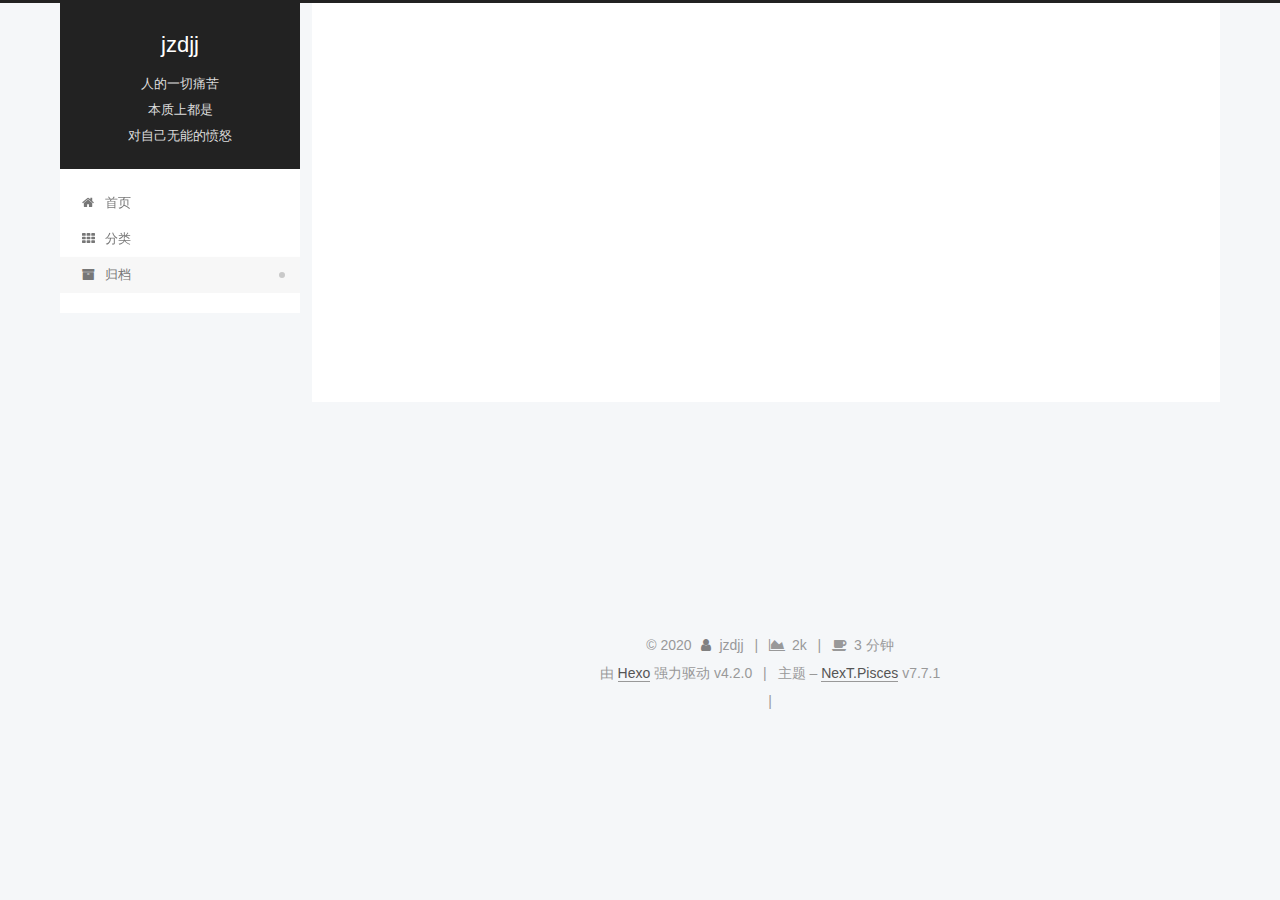
<file: archives/2020/02/index.html>
<!DOCTYPE html>
<html lang="zh-Hans">
<head>
  <meta charset="UTF-8">
<meta name="viewport" content="width=device-width, initial-scale=1, maximum-scale=2">
<meta name="theme-color" content="#222">
<meta name="generator" content="Hexo 4.2.0">
  <link rel="apple-touch-icon" sizes="180x180" href="/images/apple-touch-icon-next.png">
  <link rel="icon" type="image/png" sizes="32x32" href="/images/favicon-32x32-next.png">
  <link rel="icon" type="image/png" sizes="16x16" href="/images/favicon-16x16-next.png">
  <link rel="mask-icon" href="/images/logo.svg" color="#222">

<link rel="stylesheet" href="/css/main.css">


<link rel="stylesheet" href="/lib/font-awesome/css/font-awesome.min.css">

<script id="hexo-configurations">
    var NexT = window.NexT || {};
    var CONFIG = {"hostname":"yoursite.com","root":"/","scheme":"Pisces","version":"7.7.1","exturl":false,"sidebar":{"position":"left","display":"post","padding":18,"offset":12,"onmobile":false},"copycode":{"enable":false,"show_result":false,"style":null},"back2top":{"enable":true,"sidebar":false,"scrollpercent":false},"bookmark":{"enable":false,"color":"#222","save":"auto"},"fancybox":false,"mediumzoom":false,"lazyload":false,"pangu":false,"comments":{"style":"tabs","active":null,"storage":true,"lazyload":false,"nav":null},"algolia":{"hits":{"per_page":10},"labels":{"input_placeholder":"Search for Posts","hits_empty":"We didn't find any results for the search: ${query}","hits_stats":"${hits} results found in ${time} ms"}},"localsearch":{"enable":false,"trigger":"auto","top_n_per_article":1,"unescape":false,"preload":false},"motion":{"enable":true,"async":false,"transition":{"post_block":"fadeIn","post_header":"slideDownIn","post_body":"slideDownIn","coll_header":"slideLeftIn","sidebar":"slideUpIn"}}};
  </script>

  <meta name="description" content="Work in Bytedance">
<meta property="og:type" content="website">
<meta property="og:title" content="jzdjj">
<meta property="og:url" content="http://yoursite.com/archives/2020/02/index.html">
<meta property="og:site_name" content="jzdjj">
<meta property="og:description" content="Work in Bytedance">
<meta property="article:author" content="jzdjj">
<meta name="twitter:card" content="summary">

<link rel="canonical" href="http://yoursite.com/archives/2020/02/">


<script id="page-configurations">
  // https://hexo.io/docs/variables.html
  CONFIG.page = {
    sidebar: "",
    isHome: false,
    isPost: false
  };
</script>

  <title>归档 | jzdjj</title>
  






  <noscript>
  <style>
  .use-motion .brand,
  .use-motion .menu-item,
  .sidebar-inner,
  .use-motion .post-block,
  .use-motion .pagination,
  .use-motion .comments,
  .use-motion .post-header,
  .use-motion .post-body,
  .use-motion .collection-header { opacity: initial; }

  .use-motion .site-title,
  .use-motion .site-subtitle {
    opacity: initial;
    top: initial;
  }

  .use-motion .logo-line-before i { left: initial; }
  .use-motion .logo-line-after i { right: initial; }
  </style>
</noscript>

</head>

<body itemscope itemtype="http://schema.org/WebPage">
  <div class="container use-motion">
    <div class="headband"></div>

    <header class="header" itemscope itemtype="http://schema.org/WPHeader">
      <div class="header-inner"><div class="site-brand-container">
  <div class="site-meta">

    <div>
      <a href="/" class="brand" rel="start">
        <span class="logo-line-before"><i></i></span>
        <span class="site-title">jzdjj</span>
        <span class="logo-line-after"><i></i></span>
      </a>
    </div>
        <p class="site-subtitle">人的一切痛苦<br>本质上都是<br>对自己无能的愤怒</p>
  </div>

  <div class="site-nav-toggle">
    <div class="toggle" aria-label="切换导航栏">
      <span class="toggle-line toggle-line-first"></span>
      <span class="toggle-line toggle-line-middle"></span>
      <span class="toggle-line toggle-line-last"></span>
    </div>
  </div>
</div>


<nav class="site-nav">
  
  <ul id="menu" class="menu">
        <li class="menu-item menu-item-home">

    <a href="/" rel="section"><i class="fa fa-fw fa-home"></i>首页</a>

  </li>
        <li class="menu-item menu-item-categories">

    <a href="/categories/" rel="section"><i class="fa fa-fw fa-th"></i>分类</a>

  </li>
        <li class="menu-item menu-item-archives">

    <a href="/archives/" rel="section"><i class="fa fa-fw fa-archive"></i>归档</a>

  </li>
  </ul>

</nav>
</div>
    </header>

    
  <div class="back-to-top">
    <i class="fa fa-arrow-up"></i>
    <span>0%</span>
  </div>


    <main class="main">
      <div class="main-inner">
        <div class="content-wrap">
          

          <div class="content">
            

  
  
  
  <div class="post-block">
    <div class="posts-collapse">
      <div class="collection-title">
        <span class="collection-header">嗯..! 目前共计 2 篇日志。 继续努力。</span>
      </div>

      
    <div class="collection-year">
      <h1 class="collection-header">2020</h1>
    </div>

  <article itemscope itemtype="http://schema.org/Article">
    <header class="post-header">

      <div class="post-meta">
        <time itemprop="dateCreated"
              datetime="2020-02-14T15:55:14+08:00"
              content="2020-02-14">
          02-14
        </time>
      </div>

      <h2 class="post-title">
          <a class="post-title-link" href="/2020/02/14/%E5%A6%82%E4%BD%95%E4%BC%98%E5%8C%96%E4%B8%AA%E4%BA%BA%E5%8D%9A%E5%AE%A2%E7%9A%84%E8%AE%BF%E9%97%AE%E9%80%9F%E5%BA%A6/" itemprop="url">
            <span itemprop="name">如何优化个人博客的访问速度</span>
          </a>
      </h2>

    </header>
  </article>

  <article itemscope itemtype="http://schema.org/Article">
    <header class="post-header">

      <div class="post-meta">
        <time itemprop="dateCreated"
              datetime="2020-02-13T22:08:45+08:00"
              content="2020-02-13">
          02-13
        </time>
      </div>

      <h2 class="post-title">
          <a class="post-title-link" href="/2020/02/13/%E4%B8%80%E5%88%87%E7%9A%84%E5%BC%80%E5%A7%8B/" itemprop="url">
            <span itemprop="name">一切的开始...</span>
          </a>
      </h2>

    </header>
  </article>


    </div>
  </div>
  
  
  

  



          </div>
          

<script>
  window.addEventListener('tabs:register', () => {
    let activeClass = CONFIG.comments.activeClass;
    if (CONFIG.comments.storage) {
      activeClass = localStorage.getItem('comments_active') || activeClass;
    }
    if (activeClass) {
      let activeTab = document.querySelector(`a[href="#comment-${activeClass}"]`);
      if (activeTab) {
        activeTab.click();
      }
    }
  });
  if (CONFIG.comments.storage) {
    window.addEventListener('tabs:click', event => {
      if (!event.target.matches('.tabs-comment .tab-content .tab-pane')) return;
      let commentClass = event.target.classList[1];
      localStorage.setItem('comments_active', commentClass);
    });
  }
</script>

        </div>
          
  
  <div class="toggle sidebar-toggle">
    <span class="toggle-line toggle-line-first"></span>
    <span class="toggle-line toggle-line-middle"></span>
    <span class="toggle-line toggle-line-last"></span>
  </div>

  <aside class="sidebar">
    <div class="sidebar-inner">

      <ul class="sidebar-nav motion-element">
        <li class="sidebar-nav-toc">
          文章目录
        </li>
        <li class="sidebar-nav-overview">
          站点概览
        </li>
      </ul>

      <!--noindex-->
      <div class="post-toc-wrap sidebar-panel">
      </div>
      <!--/noindex-->

      <div class="site-overview-wrap sidebar-panel">
        <div class="site-author motion-element" itemprop="author" itemscope itemtype="http://schema.org/Person">
    <img class="site-author-image" itemprop="image" alt="jzdjj"
      src="/images/avatar.gif">
  <p class="site-author-name" itemprop="name">jzdjj</p>
  <div class="site-description" itemprop="description">Work in Bytedance</div>
</div>
<div class="site-state-wrap motion-element">
  <nav class="site-state">
      <div class="site-state-item site-state-posts">
          <a href="/archives/">
        
          <span class="site-state-item-count">2</span>
          <span class="site-state-item-name">日志</span>
        </a>
      </div>
  </nav>
</div>
  <div class="links-of-author motion-element">
      <span class="links-of-author-item">
        <a href="mailto:986480222@qq.com" title="E-Mail → mailto:986480222@qq.com" rel="noopener" target="_blank"><i class="fa fa-fw fa-envelope"></i>E-Mail</a>
      </span>
  </div>



      </div>

    </div>
  </aside>
  <div id="sidebar-dimmer"></div>


      </div>
    </main>

    <footer class="footer">
      <div class="footer-inner">
        

<div class="copyright">
  
  &copy; 
  <span itemprop="copyrightYear">2020</span>
  <span class="with-love">
    <i class="fa fa-user"></i>
  </span>
  <span class="author" itemprop="copyrightHolder">jzdjj</span>
    <span class="post-meta-divider">|</span>
    <span class="post-meta-item-icon">
      <i class="fa fa-area-chart"></i>
    </span>
    <span title="站点总字数">2k</span>
    <span class="post-meta-divider">|</span>
    <span class="post-meta-item-icon">
      <i class="fa fa-coffee"></i>
    </span>
    <span title="站点阅读时长">3 分钟</span>
</div>
  <div class="powered-by">由 <a href="https://hexo.io/" class="theme-link" rel="noopener" target="_blank">Hexo</a> 强力驱动 v4.2.0
  </div>
  <span class="post-meta-divider">|</span>
  <div class="theme-info">主题 – <a href="https://pisces.theme-next.org/" class="theme-link" rel="noopener" target="_blank">NexT.Pisces</a> v7.7.1
  </div>

        
<div class="busuanzi-count">
  <script async src="https://busuanzi.ibruce.info/busuanzi/2.3/busuanzi.pure.mini.js"></script>
    <span class="post-meta-item" id="busuanzi_container_site_uv" style="display: none;">
      <span class="post-meta-item-icon">
        <i class="fa fa-user"></i>
      </span>
      <span class="site-uv" title="总访客量">
        <span id="busuanzi_value_site_uv"></span>
      </span>
    </span>
    <span class="post-meta-divider">|</span>
    <span class="post-meta-item" id="busuanzi_container_site_pv" style="display: none;">
      <span class="post-meta-item-icon">
        <i class="fa fa-eye"></i>
      </span>
      <span class="site-pv" title="总访问量">
        <span id="busuanzi_value_site_pv"></span>
      </span>
    </span>
</div>








      </div>
    </footer>
  </div>

  
  <script src="/lib/anime.min.js"></script>
  <script src="/lib/velocity/velocity.min.js"></script>
  <script src="/lib/velocity/velocity.ui.min.js"></script>

<script src="/js/utils.js"></script>

<script src="/js/motion.js"></script>


<script src="/js/schemes/pisces.js"></script>


<script src="/js/next-boot.js"></script>




  















  

  


</body>
</html>
</file>
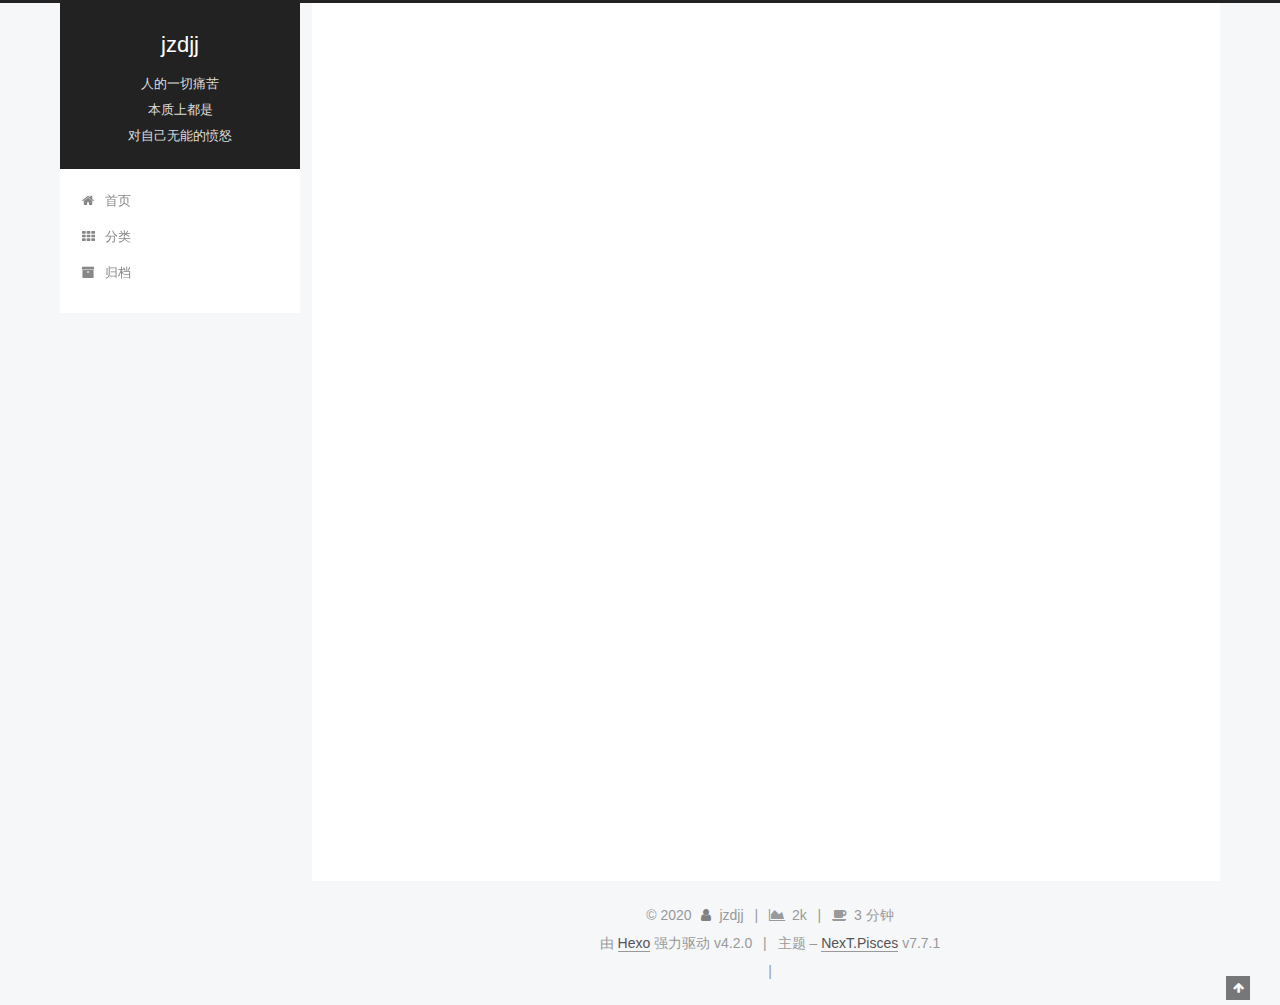
<file: 2020/02/13/一切的开始/index.html>
<!DOCTYPE html>
<html lang="zh-Hans">
<head>
  <meta charset="UTF-8">
<meta name="viewport" content="width=device-width, initial-scale=1, maximum-scale=2">
<meta name="theme-color" content="#222">
<meta name="generator" content="Hexo 4.2.0">
  <link rel="apple-touch-icon" sizes="180x180" href="/images/apple-touch-icon-next.png">
  <link rel="icon" type="image/png" sizes="32x32" href="/images/favicon-32x32-next.png">
  <link rel="icon" type="image/png" sizes="16x16" href="/images/favicon-16x16-next.png">
  <link rel="mask-icon" href="/images/logo.svg" color="#222">

<link rel="stylesheet" href="/css/main.css">


<link rel="stylesheet" href="/lib/font-awesome/css/font-awesome.min.css">

<script id="hexo-configurations">
    var NexT = window.NexT || {};
    var CONFIG = {"hostname":"yoursite.com","root":"/","scheme":"Pisces","version":"7.7.1","exturl":false,"sidebar":{"position":"left","display":"post","padding":18,"offset":12,"onmobile":false},"copycode":{"enable":false,"show_result":false,"style":null},"back2top":{"enable":true,"sidebar":false,"scrollpercent":false},"bookmark":{"enable":false,"color":"#222","save":"auto"},"fancybox":false,"mediumzoom":false,"lazyload":false,"pangu":false,"comments":{"style":"tabs","active":null,"storage":true,"lazyload":false,"nav":null},"algolia":{"hits":{"per_page":10},"labels":{"input_placeholder":"Search for Posts","hits_empty":"We didn't find any results for the search: ${query}","hits_stats":"${hits} results found in ${time} ms"}},"localsearch":{"enable":false,"trigger":"auto","top_n_per_article":1,"unescape":false,"preload":false},"motion":{"enable":true,"async":false,"transition":{"post_block":"fadeIn","post_header":"slideDownIn","post_body":"slideDownIn","coll_header":"slideLeftIn","sidebar":"slideUpIn"}}};
  </script>

  <meta name="description" content="为什么有这篇博客由于肺炎的影响，今年的寒假应当是有史以来最长的一次，目前肺炎确诊人数将近6万，钟南山院士说疫情有望在四月份之前结束，在家中闲着没事就想倒腾些事干，免得荒废了这么宝贵的时间。">
<meta property="og:type" content="article">
<meta property="og:title" content="一切的开始...">
<meta property="og:url" content="http://yoursite.com/2020/02/13/%E4%B8%80%E5%88%87%E7%9A%84%E5%BC%80%E5%A7%8B/index.html">
<meta property="og:site_name" content="jzdjj">
<meta property="og:description" content="为什么有这篇博客由于肺炎的影响，今年的寒假应当是有史以来最长的一次，目前肺炎确诊人数将近6万，钟南山院士说疫情有望在四月份之前结束，在家中闲着没事就想倒腾些事干，免得荒废了这么宝贵的时间。">
<meta property="article:published_time" content="2020-02-13T14:08:45.000Z">
<meta property="article:modified_time" content="2020-02-14T08:33:44.227Z">
<meta property="article:author" content="jzdjj">
<meta name="twitter:card" content="summary">

<link rel="canonical" href="http://yoursite.com/2020/02/13/%E4%B8%80%E5%88%87%E7%9A%84%E5%BC%80%E5%A7%8B/">


<script id="page-configurations">
  // https://hexo.io/docs/variables.html
  CONFIG.page = {
    sidebar: "",
    isHome: false,
    isPost: true
  };
</script>

  <title>一切的开始... | jzdjj</title>
  






  <noscript>
  <style>
  .use-motion .brand,
  .use-motion .menu-item,
  .sidebar-inner,
  .use-motion .post-block,
  .use-motion .pagination,
  .use-motion .comments,
  .use-motion .post-header,
  .use-motion .post-body,
  .use-motion .collection-header { opacity: initial; }

  .use-motion .site-title,
  .use-motion .site-subtitle {
    opacity: initial;
    top: initial;
  }

  .use-motion .logo-line-before i { left: initial; }
  .use-motion .logo-line-after i { right: initial; }
  </style>
</noscript>

</head>

<body itemscope itemtype="http://schema.org/WebPage">
  <div class="container use-motion">
    <div class="headband"></div>

    <header class="header" itemscope itemtype="http://schema.org/WPHeader">
      <div class="header-inner"><div class="site-brand-container">
  <div class="site-meta">

    <div>
      <a href="/" class="brand" rel="start">
        <span class="logo-line-before"><i></i></span>
        <span class="site-title">jzdjj</span>
        <span class="logo-line-after"><i></i></span>
      </a>
    </div>
        <p class="site-subtitle">人的一切痛苦<br>本质上都是<br>对自己无能的愤怒</p>
  </div>

  <div class="site-nav-toggle">
    <div class="toggle" aria-label="切换导航栏">
      <span class="toggle-line toggle-line-first"></span>
      <span class="toggle-line toggle-line-middle"></span>
      <span class="toggle-line toggle-line-last"></span>
    </div>
  </div>
</div>


<nav class="site-nav">
  
  <ul id="menu" class="menu">
        <li class="menu-item menu-item-home">

    <a href="/" rel="section"><i class="fa fa-fw fa-home"></i>首页</a>

  </li>
        <li class="menu-item menu-item-categories">

    <a href="/categories/" rel="section"><i class="fa fa-fw fa-th"></i>分类</a>

  </li>
        <li class="menu-item menu-item-archives">

    <a href="/archives/" rel="section"><i class="fa fa-fw fa-archive"></i>归档</a>

  </li>
  </ul>

</nav>
</div>
    </header>

    
  <div class="back-to-top">
    <i class="fa fa-arrow-up"></i>
    <span>0%</span>
  </div>


    <main class="main">
      <div class="main-inner">
        <div class="content-wrap">
          

          <div class="content">
            

  <div class="posts-expand">
      
  
  
  <article itemscope itemtype="http://schema.org/Article" class="post-block " lang="zh-Hans">
    <link itemprop="mainEntityOfPage" href="http://yoursite.com/2020/02/13/%E4%B8%80%E5%88%87%E7%9A%84%E5%BC%80%E5%A7%8B/">

    <span hidden itemprop="author" itemscope itemtype="http://schema.org/Person">
      <meta itemprop="image" content="/images/avatar.gif">
      <meta itemprop="name" content="jzdjj">
      <meta itemprop="description" content="Work in Bytedance">
    </span>

    <span hidden itemprop="publisher" itemscope itemtype="http://schema.org/Organization">
      <meta itemprop="name" content="jzdjj">
    </span>
      <header class="post-header">
        <h1 class="post-title" itemprop="name headline">
          一切的开始...
        </h1>

        <div class="post-meta">
            <span class="post-meta-item">
              <span class="post-meta-item-icon">
                <i class="fa fa-calendar-o"></i>
              </span>
              <span class="post-meta-item-text">发表于</span>

              <time title="创建时间：2020-02-13 22:08:45" itemprop="dateCreated datePublished" datetime="2020-02-13T22:08:45+08:00">2020-02-13</time>
            </span>
              <span class="post-meta-item">
                <span class="post-meta-item-icon">
                  <i class="fa fa-calendar-check-o"></i>
                </span>
                <span class="post-meta-item-text">更新于</span>
                <time title="修改时间：2020-02-14 16:33:44" itemprop="dateModified" datetime="2020-02-14T16:33:44+08:00">2020-02-14</time>
              </span>

          
            <span class="post-meta-item" title="阅读次数" id="busuanzi_container_page_pv" style="display: none;">
              <span class="post-meta-item-icon">
                <i class="fa fa-eye"></i>
              </span>
              <span class="post-meta-item-text">阅读次数：</span>
              <span id="busuanzi_value_page_pv"></span>
            </span>
            <span class="post-meta-item" title="本文字数">
              <span class="post-meta-item-icon">
                <i class="fa fa-file-word-o"></i>
              </span>
                <span class="post-meta-item-text">本文字数：</span>
              <span>343</span>
            </span>
            <span class="post-meta-item" title="阅读时长">
              <span class="post-meta-item-icon">
                <i class="fa fa-clock-o"></i>
              </span>
                <span class="post-meta-item-text">阅读时长 &asymp;</span>
              <span>1 分钟</span>
            </span>

        </div>
      </header>

    
    
    
    <div class="post-body" itemprop="articleBody">

      
        <h2 id="为什么有这篇博客"><a href="#为什么有这篇博客" class="headerlink" title="为什么有这篇博客"></a>为什么有这篇博客</h2><p>由于肺炎的影响，今年的寒假应当是有史以来最长的一次，目前肺炎确诊人数将近6万，钟南山院士说疫情有望在四月份之前结束，在家中闲着没事就想倒腾些事干，免得荒废了这么宝贵的时间。</p>
<a id="more"></a>
<h2 id="后续还会改进"><a href="#后续还会改进" class="headerlink" title="后续还会改进"></a>后续还会改进</h2><p>于是就有了这个博客，目前只是搭了个雏形，过于简陋，最大的缺点莫过于访问速度过慢，后面会重点优化下这方面。一开始是打算用自己的域名的，因为本科毕设时期申请过一个域名并且备案过，但是今年5月份域名到期想着没用就没续费，结果现在域名到了一个不知名的代理机构那里，很是蛋疼，所以后面大概会再去注册一个域名吧，又要备案。</p>
<h2 id="博客的主要内容"><a href="#博客的主要内容" class="headerlink" title="博客的主要内容"></a>博客的主要内容</h2><p>最近在看《深入理解计算机系统》，后面大概会记一些笔记，展示效果好的话会发到博客上来（大概率不会），可能会分享都市使得一些吐槽和随笔～以及生活上的各种感悟和思考吧。</p>

    </div>

    
    
    

      <footer class="post-footer">

        


        
    <div class="post-nav">
      <div class="post-nav-item"></div>
      <div class="post-nav-item">
    <a href="/2020/02/14/%E5%A6%82%E4%BD%95%E4%BC%98%E5%8C%96%E4%B8%AA%E4%BA%BA%E5%8D%9A%E5%AE%A2%E7%9A%84%E8%AE%BF%E9%97%AE%E9%80%9F%E5%BA%A6/" rel="next" title="如何优化个人博客的访问速度">
      如何优化个人博客的访问速度 <i class="fa fa-chevron-right"></i>
    </a></div>
    </div>
      </footer>
    
  </article>
  
  
  

  </div>


          </div>
          
    
  <div class="comments">
    <div id="lv-container" data-id="city" data-uid="MTAyMC80ODY2NC8yNTE1OA=="></div>
  </div>
  

<script>
  window.addEventListener('tabs:register', () => {
    let activeClass = CONFIG.comments.activeClass;
    if (CONFIG.comments.storage) {
      activeClass = localStorage.getItem('comments_active') || activeClass;
    }
    if (activeClass) {
      let activeTab = document.querySelector(`a[href="#comment-${activeClass}"]`);
      if (activeTab) {
        activeTab.click();
      }
    }
  });
  if (CONFIG.comments.storage) {
    window.addEventListener('tabs:click', event => {
      if (!event.target.matches('.tabs-comment .tab-content .tab-pane')) return;
      let commentClass = event.target.classList[1];
      localStorage.setItem('comments_active', commentClass);
    });
  }
</script>

        </div>
          
  
  <div class="toggle sidebar-toggle">
    <span class="toggle-line toggle-line-first"></span>
    <span class="toggle-line toggle-line-middle"></span>
    <span class="toggle-line toggle-line-last"></span>
  </div>

  <aside class="sidebar">
    <div class="sidebar-inner">

      <ul class="sidebar-nav motion-element">
        <li class="sidebar-nav-toc">
          文章目录
        </li>
        <li class="sidebar-nav-overview">
          站点概览
        </li>
      </ul>

      <!--noindex-->
      <div class="post-toc-wrap sidebar-panel">
          <div class="post-toc motion-element"><ol class="nav"><li class="nav-item nav-level-2"><a class="nav-link" href="#为什么有这篇博客"><span class="nav-number">1.</span> <span class="nav-text">为什么有这篇博客</span></a></li><li class="nav-item nav-level-2"><a class="nav-link" href="#后续还会改进"><span class="nav-number">2.</span> <span class="nav-text">后续还会改进</span></a></li><li class="nav-item nav-level-2"><a class="nav-link" href="#博客的主要内容"><span class="nav-number">3.</span> <span class="nav-text">博客的主要内容</span></a></li></ol></div>
      </div>
      <!--/noindex-->

      <div class="site-overview-wrap sidebar-panel">
        <div class="site-author motion-element" itemprop="author" itemscope itemtype="http://schema.org/Person">
    <img class="site-author-image" itemprop="image" alt="jzdjj"
      src="/images/avatar.gif">
  <p class="site-author-name" itemprop="name">jzdjj</p>
  <div class="site-description" itemprop="description">Work in Bytedance</div>
</div>
<div class="site-state-wrap motion-element">
  <nav class="site-state">
      <div class="site-state-item site-state-posts">
          <a href="/archives/">
        
          <span class="site-state-item-count">2</span>
          <span class="site-state-item-name">日志</span>
        </a>
      </div>
  </nav>
</div>
  <div class="links-of-author motion-element">
      <span class="links-of-author-item">
        <a href="mailto:986480222@qq.com" title="E-Mail → mailto:986480222@qq.com" rel="noopener" target="_blank"><i class="fa fa-fw fa-envelope"></i>E-Mail</a>
      </span>
  </div>



      </div>

    </div>
  </aside>
  <div id="sidebar-dimmer"></div>


      </div>
    </main>

    <footer class="footer">
      <div class="footer-inner">
        

<div class="copyright">
  
  &copy; 
  <span itemprop="copyrightYear">2020</span>
  <span class="with-love">
    <i class="fa fa-user"></i>
  </span>
  <span class="author" itemprop="copyrightHolder">jzdjj</span>
    <span class="post-meta-divider">|</span>
    <span class="post-meta-item-icon">
      <i class="fa fa-area-chart"></i>
    </span>
    <span title="站点总字数">2k</span>
    <span class="post-meta-divider">|</span>
    <span class="post-meta-item-icon">
      <i class="fa fa-coffee"></i>
    </span>
    <span title="站点阅读时长">3 分钟</span>
</div>
  <div class="powered-by">由 <a href="https://hexo.io/" class="theme-link" rel="noopener" target="_blank">Hexo</a> 强力驱动 v4.2.0
  </div>
  <span class="post-meta-divider">|</span>
  <div class="theme-info">主题 – <a href="https://pisces.theme-next.org/" class="theme-link" rel="noopener" target="_blank">NexT.Pisces</a> v7.7.1
  </div>

        
<div class="busuanzi-count">
  <script async src="https://busuanzi.ibruce.info/busuanzi/2.3/busuanzi.pure.mini.js"></script>
    <span class="post-meta-item" id="busuanzi_container_site_uv" style="display: none;">
      <span class="post-meta-item-icon">
        <i class="fa fa-user"></i>
      </span>
      <span class="site-uv" title="总访客量">
        <span id="busuanzi_value_site_uv"></span>
      </span>
    </span>
    <span class="post-meta-divider">|</span>
    <span class="post-meta-item" id="busuanzi_container_site_pv" style="display: none;">
      <span class="post-meta-item-icon">
        <i class="fa fa-eye"></i>
      </span>
      <span class="site-pv" title="总访问量">
        <span id="busuanzi_value_site_pv"></span>
      </span>
    </span>
</div>








      </div>
    </footer>
  </div>

  
  <script src="/lib/anime.min.js"></script>
  <script src="/lib/velocity/velocity.min.js"></script>
  <script src="/lib/velocity/velocity.ui.min.js"></script>

<script src="/js/utils.js"></script>

<script src="/js/motion.js"></script>


<script src="/js/schemes/pisces.js"></script>


<script src="/js/next-boot.js"></script>




  















  

  

<script>
NexT.utils.loadComments(document.querySelector('#lv-container'), () => {
  window.livereOptions = {
    refer: location.pathname.replace(CONFIG.root, '').replace('index.html', '')
  };
  (function(d, s) {
    var j, e = d.getElementsByTagName(s)[0];
    if (typeof LivereTower === 'function') { return; }
    j = d.createElement(s);
    j.src = 'https://cdn-city.livere.com/js/embed.dist.js';
    j.async = true;
    e.parentNode.insertBefore(j, e);
  })(document, 'script');
});
</script>

</body>
</html>
</file>
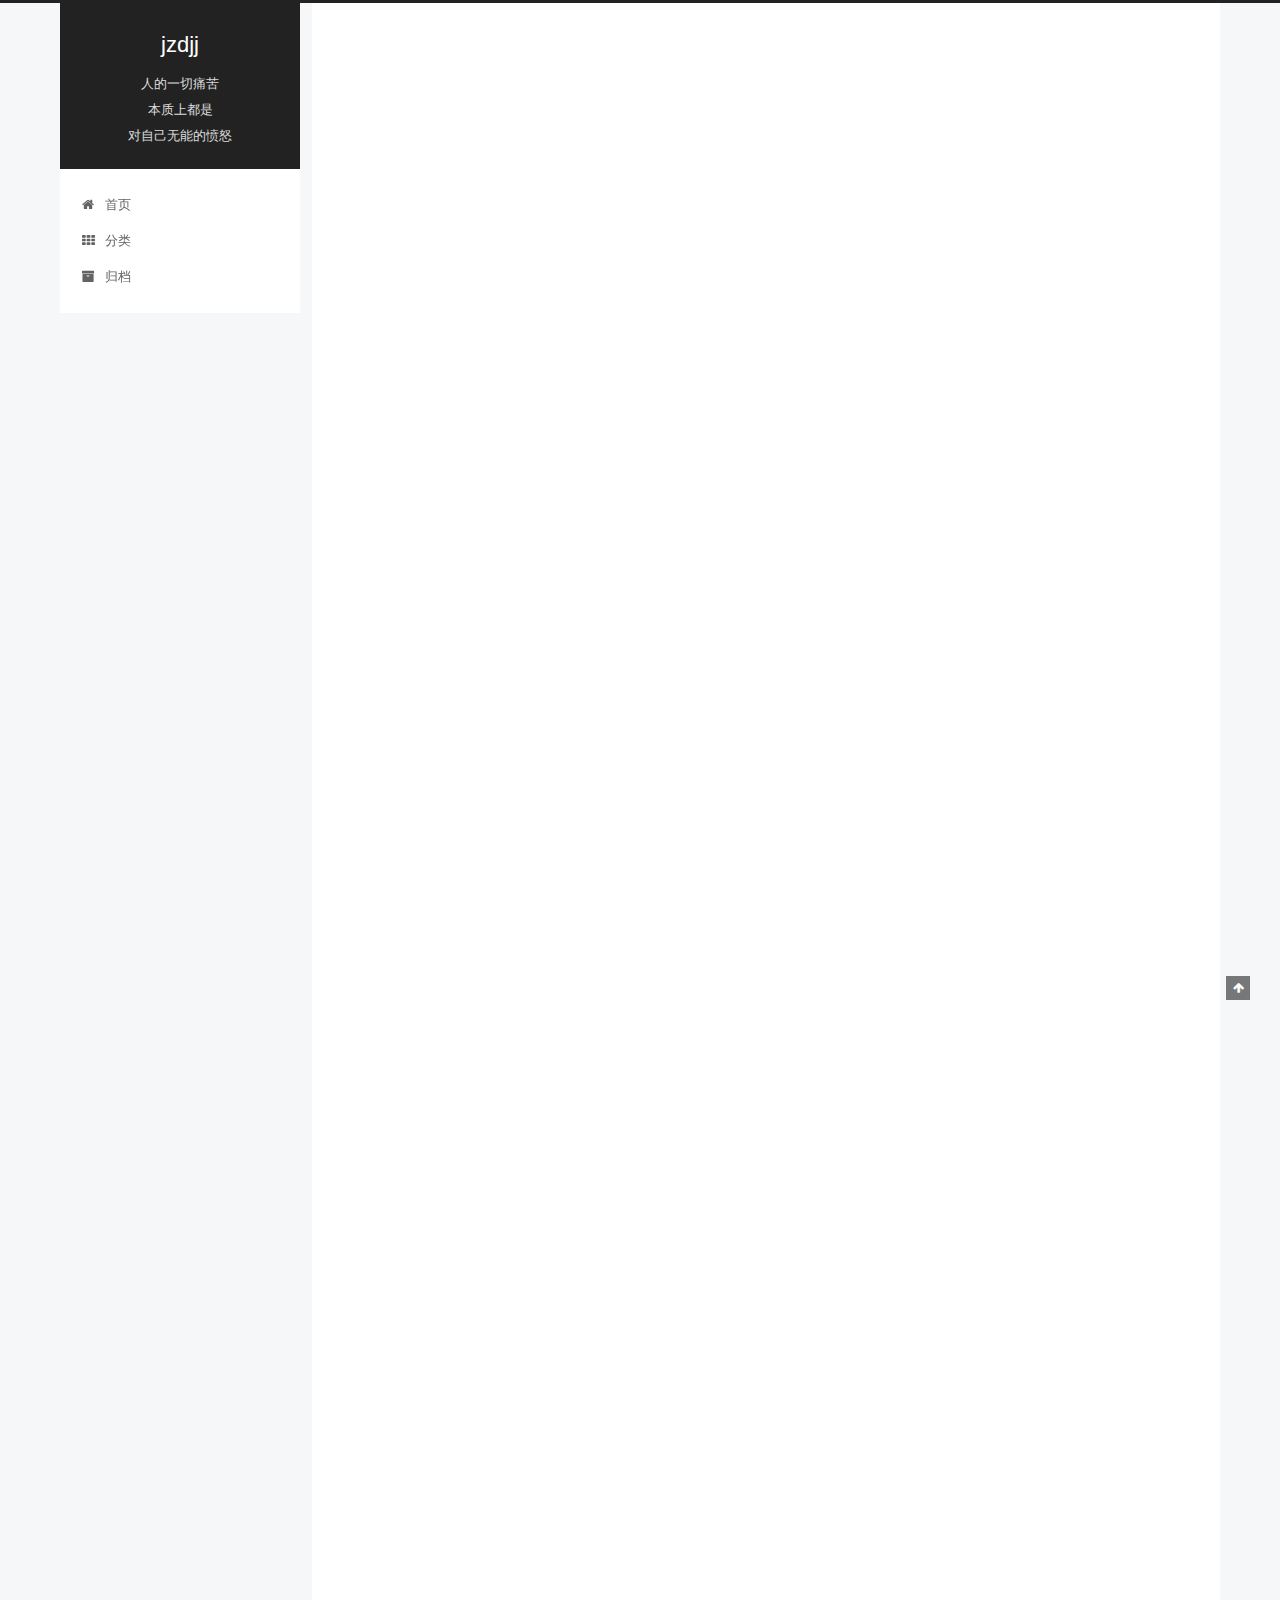
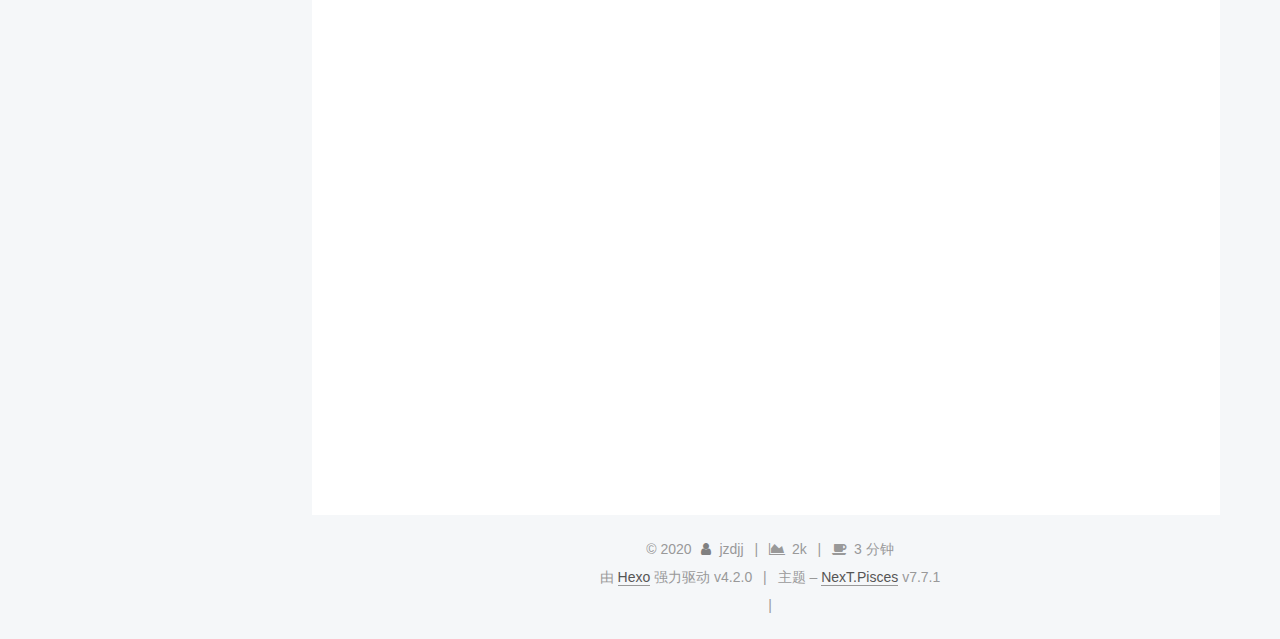
<file: 2020/02/14/如何优化个人博客的访问速度/index.html>
<!DOCTYPE html>
<html lang="zh-Hans">
<head>
  <meta charset="UTF-8">
<meta name="viewport" content="width=device-width, initial-scale=1, maximum-scale=2">
<meta name="theme-color" content="#222">
<meta name="generator" content="Hexo 4.2.0">
  <link rel="apple-touch-icon" sizes="180x180" href="/images/apple-touch-icon-next.png">
  <link rel="icon" type="image/png" sizes="32x32" href="/images/favicon-32x32-next.png">
  <link rel="icon" type="image/png" sizes="16x16" href="/images/favicon-16x16-next.png">
  <link rel="mask-icon" href="/images/logo.svg" color="#222">

<link rel="stylesheet" href="/css/main.css">


<link rel="stylesheet" href="/lib/font-awesome/css/font-awesome.min.css">

<script id="hexo-configurations">
    var NexT = window.NexT || {};
    var CONFIG = {"hostname":"yoursite.com","root":"/","scheme":"Pisces","version":"7.7.1","exturl":false,"sidebar":{"position":"left","display":"post","padding":18,"offset":12,"onmobile":false},"copycode":{"enable":false,"show_result":false,"style":null},"back2top":{"enable":true,"sidebar":false,"scrollpercent":false},"bookmark":{"enable":false,"color":"#222","save":"auto"},"fancybox":false,"mediumzoom":false,"lazyload":false,"pangu":false,"comments":{"style":"tabs","active":null,"storage":true,"lazyload":false,"nav":null},"algolia":{"hits":{"per_page":10},"labels":{"input_placeholder":"Search for Posts","hits_empty":"We didn't find any results for the search: ${query}","hits_stats":"${hits} results found in ${time} ms"}},"localsearch":{"enable":false,"trigger":"auto","top_n_per_article":1,"unescape":false,"preload":false},"motion":{"enable":true,"async":false,"transition":{"post_block":"fadeIn","post_header":"slideDownIn","post_body":"slideDownIn","coll_header":"slideLeftIn","sidebar":"slideUpIn"}}};
  </script>

  <meta name="description" content="昨天搭好博客之后，发现博客的访问速度真是惨不忍睹，延迟3秒左右才显示页面，其中Font-Awesome相关资源竟然用了9s多才加载出来！！！真的不能忍，于是Google了一下怎么优化访问速度，发现目前常见的解决方案是采用CDN加速，因此去了解了下相关的知识，下面简单介绍。">
<meta property="og:type" content="article">
<meta property="og:title" content="如何优化个人博客的访问速度">
<meta property="og:url" content="http://yoursite.com/2020/02/14/%E5%A6%82%E4%BD%95%E4%BC%98%E5%8C%96%E4%B8%AA%E4%BA%BA%E5%8D%9A%E5%AE%A2%E7%9A%84%E8%AE%BF%E9%97%AE%E9%80%9F%E5%BA%A6/index.html">
<meta property="og:site_name" content="jzdjj">
<meta property="og:description" content="昨天搭好博客之后，发现博客的访问速度真是惨不忍睹，延迟3秒左右才显示页面，其中Font-Awesome相关资源竟然用了9s多才加载出来！！！真的不能忍，于是Google了一下怎么优化访问速度，发现目前常见的解决方案是采用CDN加速，因此去了解了下相关的知识，下面简单介绍。">
<meta property="article:published_time" content="2020-02-14T07:55:14.000Z">
<meta property="article:modified_time" content="2020-02-14T08:33:27.653Z">
<meta property="article:author" content="jzdjj">
<meta name="twitter:card" content="summary">

<link rel="canonical" href="http://yoursite.com/2020/02/14/%E5%A6%82%E4%BD%95%E4%BC%98%E5%8C%96%E4%B8%AA%E4%BA%BA%E5%8D%9A%E5%AE%A2%E7%9A%84%E8%AE%BF%E9%97%AE%E9%80%9F%E5%BA%A6/">


<script id="page-configurations">
  // https://hexo.io/docs/variables.html
  CONFIG.page = {
    sidebar: "",
    isHome: false,
    isPost: true
  };
</script>

  <title>如何优化个人博客的访问速度 | jzdjj</title>
  






  <noscript>
  <style>
  .use-motion .brand,
  .use-motion .menu-item,
  .sidebar-inner,
  .use-motion .post-block,
  .use-motion .pagination,
  .use-motion .comments,
  .use-motion .post-header,
  .use-motion .post-body,
  .use-motion .collection-header { opacity: initial; }

  .use-motion .site-title,
  .use-motion .site-subtitle {
    opacity: initial;
    top: initial;
  }

  .use-motion .logo-line-before i { left: initial; }
  .use-motion .logo-line-after i { right: initial; }
  </style>
</noscript>

</head>

<body itemscope itemtype="http://schema.org/WebPage">
  <div class="container use-motion">
    <div class="headband"></div>

    <header class="header" itemscope itemtype="http://schema.org/WPHeader">
      <div class="header-inner"><div class="site-brand-container">
  <div class="site-meta">

    <div>
      <a href="/" class="brand" rel="start">
        <span class="logo-line-before"><i></i></span>
        <span class="site-title">jzdjj</span>
        <span class="logo-line-after"><i></i></span>
      </a>
    </div>
        <p class="site-subtitle">人的一切痛苦<br>本质上都是<br>对自己无能的愤怒</p>
  </div>

  <div class="site-nav-toggle">
    <div class="toggle" aria-label="切换导航栏">
      <span class="toggle-line toggle-line-first"></span>
      <span class="toggle-line toggle-line-middle"></span>
      <span class="toggle-line toggle-line-last"></span>
    </div>
  </div>
</div>


<nav class="site-nav">
  
  <ul id="menu" class="menu">
        <li class="menu-item menu-item-home">

    <a href="/" rel="section"><i class="fa fa-fw fa-home"></i>首页</a>

  </li>
        <li class="menu-item menu-item-categories">

    <a href="/categories/" rel="section"><i class="fa fa-fw fa-th"></i>分类</a>

  </li>
        <li class="menu-item menu-item-archives">

    <a href="/archives/" rel="section"><i class="fa fa-fw fa-archive"></i>归档</a>

  </li>
  </ul>

</nav>
</div>
    </header>

    
  <div class="back-to-top">
    <i class="fa fa-arrow-up"></i>
    <span>0%</span>
  </div>


    <main class="main">
      <div class="main-inner">
        <div class="content-wrap">
          

          <div class="content">
            

  <div class="posts-expand">
      
  
  
  <article itemscope itemtype="http://schema.org/Article" class="post-block " lang="zh-Hans">
    <link itemprop="mainEntityOfPage" href="http://yoursite.com/2020/02/14/%E5%A6%82%E4%BD%95%E4%BC%98%E5%8C%96%E4%B8%AA%E4%BA%BA%E5%8D%9A%E5%AE%A2%E7%9A%84%E8%AE%BF%E9%97%AE%E9%80%9F%E5%BA%A6/">

    <span hidden itemprop="author" itemscope itemtype="http://schema.org/Person">
      <meta itemprop="image" content="/images/avatar.gif">
      <meta itemprop="name" content="jzdjj">
      <meta itemprop="description" content="Work in Bytedance">
    </span>

    <span hidden itemprop="publisher" itemscope itemtype="http://schema.org/Organization">
      <meta itemprop="name" content="jzdjj">
    </span>
      <header class="post-header">
        <h1 class="post-title" itemprop="name headline">
          如何优化个人博客的访问速度
        </h1>

        <div class="post-meta">
            <span class="post-meta-item">
              <span class="post-meta-item-icon">
                <i class="fa fa-calendar-o"></i>
              </span>
              <span class="post-meta-item-text">发表于</span>
              

              <time title="创建时间：2020-02-14 15:55:14 / 修改时间：16:33:27" itemprop="dateCreated datePublished" datetime="2020-02-14T15:55:14+08:00">2020-02-14</time>
            </span>

          
            <span class="post-meta-item" title="阅读次数" id="busuanzi_container_page_pv" style="display: none;">
              <span class="post-meta-item-icon">
                <i class="fa fa-eye"></i>
              </span>
              <span class="post-meta-item-text">阅读次数：</span>
              <span id="busuanzi_value_page_pv"></span>
            </span>
            <span class="post-meta-item" title="本文字数">
              <span class="post-meta-item-icon">
                <i class="fa fa-file-word-o"></i>
              </span>
                <span class="post-meta-item-text">本文字数：</span>
              <span>1.6k</span>
            </span>
            <span class="post-meta-item" title="阅读时长">
              <span class="post-meta-item-icon">
                <i class="fa fa-clock-o"></i>
              </span>
                <span class="post-meta-item-text">阅读时长 &asymp;</span>
              <span>3 分钟</span>
            </span>

        </div>
      </header>

    
    
    
    <div class="post-body" itemprop="articleBody">

      
        <p>昨天搭好博客之后，发现博客的访问速度真是惨不忍睹，延迟3秒左右才显示页面，其中Font-Awesome相关资源竟然用了9s多才加载出来！！！真的不能忍，于是Google了一下怎么优化访问速度，发现目前常见的解决方案是采用CDN加速，因此去了解了下相关的知识，下面简单介绍。</p>
<a id="more"></a>
<h3 id="CDN原理简介"><a href="#CDN原理简介" class="headerlink" title="CDN原理简介"></a>CDN原理简介</h3><p>CDN翻译过来叫做内容分发网络，原理其实很简单，举个例子就是你有一台位于上海的服务器，你在服务器上部署了你的个人网站。对于上海的用户来说，服务器本身距离用户很近，所以访问速度自然很快；但是对于远在新疆的用户来说，请求从新疆到上海，再从上海返回至新疆，这一来一回的时延是非常大的。为了解决这个问题，就有了内容分发网络。<br>CDN厂商在全国各地放置高性能加速服务器节点，想象一下如果你的网站部署在了这些CDN节点之上，那么不管用户在哪个省份，用户只需要访问离自己最近的CDN节点，就能够大大缩短请求传输的距离，大大提高用户的访问速度。<br>实际上我们通常采用的做法是将自己的域名CNAME到CDN厂商提供的CNAME域名，这样一来用户在访问你的博客域名的时候，会自动跳转到CDN厂商的域名，这个过程中用户是无感知的。通常CND厂商会将你博客上的资源缓存到自己的CDN网络中，这样一来用户的请求基本上都会命中CDN，只有当CDN中缓存过期，才会去请求源站，也就是你在上海的服务器。<br>tips:细心的童鞋会发现CDN和源站之前的关系类似于软件开发中的数据库和缓存之间的关系～<br>tips：其实CDN的原理十分简单，就是减少用户与服务器之间的物理距离。爱玩游戏的童鞋可能已经注意到，其实游戏界很早就利用这一原理来提高玩家的游戏体验。在早期的的网络游戏中，梦幻西游和DNF是其中比较有代表性的两款，在他们的游戏登陆界面，都选择要登陆的大区，这些大区基本是按照省份来命名，例如山东一区，北京一区等等，通常存储这些大区玩家数据的服务器也都架设在所属的省份。因此如果玩家选择自己所在省份的服务器，那么数据在玩家和服务器之间传输的时延就会很低，玩家的游戏体验就能得到保证。相反如果没有这种规则，例如英雄联盟这款游戏，如果玩家选择的大区的服务器架设在离自己比较远的省份，那么游戏中延迟就会比较高，影响到操作的流畅性（LOL官网上可以查询到每个大区的服务器架设在哪个省份～）。</p>
<h3 id="利用CDN对你的博客进行优化"><a href="#利用CDN对你的博客进行优化" class="headerlink" title="利用CDN对你的博客进行优化"></a>利用CDN对你的博客进行优化</h3><p>市面上已有许多CDN厂商对外提供加速服务，例如著名的网宿、阿里等，使用他们的加速服务有一个重要前提，那就是你自己的网站域名必须要备案！！所以如果你刚刚用Git Page搭好自己的博客，还没得及购买域名并备案，那么你可以先去买一个好记的域名，然后备案；如果嫌慢，你可以试着用其他方式对博客进行加速。<br>你所需要做的事就是去CDN厂商购买CDN服务，也就是供给你一个CNAME域名，然后你去自己购买域名的代理商那里把你自己的域名CNAME到厂商给你的域名上，就实现了CDN加速，至于具体的操作每个厂商都不太一样，这里就不详细介绍了。</p>
<h3 id="参考链接"><a href="#参考链接" class="headerlink" title="参考链接"></a>参考链接</h3><p>DNS相关（CNAME，NS，A记录之间的关系）<br>ruanyifeng.com/blog/2016/06/dns.html<br>阿里云CDN配置<br><a href="http://www.baiguangnan.com/2018/06/12/configcdn/" target="_blank" rel="noopener">http://www.baiguangnan.com/2018/06/12/configcdn/</a><br>加速域名、源站地址与回源host之间的关系<br><a href="https://cloud.tencent.com/developer/article/1195058" target="_blank" rel="noopener">https://cloud.tencent.com/developer/article/1195058</a><br>CDN详解<br><a href="https://zhuanlan.zhihu.com/p/28940451" target="_blank" rel="noopener">https://zhuanlan.zhihu.com/p/28940451</a><br>CDN原理<br><a href="https://www.mtyun.com/doc/products/storage/cdn/index" target="_blank" rel="noopener">https://www.mtyun.com/doc/products/storage/cdn/index</a><br>七牛CDN配置教程<br><a href="https://developer.qiniu.com/fusion/kb/1322/how-to-configure-cname-domain-name" target="_blank" rel="noopener">https://developer.qiniu.com/fusion/kb/1322/how-to-configure-cname-domain-name</a></p>

    </div>

    
    
    

      <footer class="post-footer">

        


        
    <div class="post-nav">
      <div class="post-nav-item">
    <a href="/2020/02/13/%E4%B8%80%E5%88%87%E7%9A%84%E5%BC%80%E5%A7%8B/" rel="prev" title="一切的开始...">
      <i class="fa fa-chevron-left"></i> 一切的开始...
    </a></div>
      <div class="post-nav-item"></div>
    </div>
      </footer>
    
  </article>
  
  
  

  </div>


          </div>
          
    
  <div class="comments">
    <div id="lv-container" data-id="city" data-uid="MTAyMC80ODY2NC8yNTE1OA=="></div>
  </div>
  

<script>
  window.addEventListener('tabs:register', () => {
    let activeClass = CONFIG.comments.activeClass;
    if (CONFIG.comments.storage) {
      activeClass = localStorage.getItem('comments_active') || activeClass;
    }
    if (activeClass) {
      let activeTab = document.querySelector(`a[href="#comment-${activeClass}"]`);
      if (activeTab) {
        activeTab.click();
      }
    }
  });
  if (CONFIG.comments.storage) {
    window.addEventListener('tabs:click', event => {
      if (!event.target.matches('.tabs-comment .tab-content .tab-pane')) return;
      let commentClass = event.target.classList[1];
      localStorage.setItem('comments_active', commentClass);
    });
  }
</script>

        </div>
          
  
  <div class="toggle sidebar-toggle">
    <span class="toggle-line toggle-line-first"></span>
    <span class="toggle-line toggle-line-middle"></span>
    <span class="toggle-line toggle-line-last"></span>
  </div>

  <aside class="sidebar">
    <div class="sidebar-inner">

      <ul class="sidebar-nav motion-element">
        <li class="sidebar-nav-toc">
          文章目录
        </li>
        <li class="sidebar-nav-overview">
          站点概览
        </li>
      </ul>

      <!--noindex-->
      <div class="post-toc-wrap sidebar-panel">
          <div class="post-toc motion-element"><ol class="nav"><li class="nav-item nav-level-3"><a class="nav-link" href="#CDN原理简介"><span class="nav-number">1.</span> <span class="nav-text">CDN原理简介</span></a></li><li class="nav-item nav-level-3"><a class="nav-link" href="#利用CDN对你的博客进行优化"><span class="nav-number">2.</span> <span class="nav-text">利用CDN对你的博客进行优化</span></a></li><li class="nav-item nav-level-3"><a class="nav-link" href="#参考链接"><span class="nav-number">3.</span> <span class="nav-text">参考链接</span></a></li></ol></div>
      </div>
      <!--/noindex-->

      <div class="site-overview-wrap sidebar-panel">
        <div class="site-author motion-element" itemprop="author" itemscope itemtype="http://schema.org/Person">
    <img class="site-author-image" itemprop="image" alt="jzdjj"
      src="/images/avatar.gif">
  <p class="site-author-name" itemprop="name">jzdjj</p>
  <div class="site-description" itemprop="description">Work in Bytedance</div>
</div>
<div class="site-state-wrap motion-element">
  <nav class="site-state">
      <div class="site-state-item site-state-posts">
          <a href="/archives/">
        
          <span class="site-state-item-count">2</span>
          <span class="site-state-item-name">日志</span>
        </a>
      </div>
  </nav>
</div>
  <div class="links-of-author motion-element">
      <span class="links-of-author-item">
        <a href="mailto:986480222@qq.com" title="E-Mail → mailto:986480222@qq.com" rel="noopener" target="_blank"><i class="fa fa-fw fa-envelope"></i>E-Mail</a>
      </span>
  </div>



      </div>

    </div>
  </aside>
  <div id="sidebar-dimmer"></div>


      </div>
    </main>

    <footer class="footer">
      <div class="footer-inner">
        

<div class="copyright">
  
  &copy; 
  <span itemprop="copyrightYear">2020</span>
  <span class="with-love">
    <i class="fa fa-user"></i>
  </span>
  <span class="author" itemprop="copyrightHolder">jzdjj</span>
    <span class="post-meta-divider">|</span>
    <span class="post-meta-item-icon">
      <i class="fa fa-area-chart"></i>
    </span>
    <span title="站点总字数">2k</span>
    <span class="post-meta-divider">|</span>
    <span class="post-meta-item-icon">
      <i class="fa fa-coffee"></i>
    </span>
    <span title="站点阅读时长">3 分钟</span>
</div>
  <div class="powered-by">由 <a href="https://hexo.io/" class="theme-link" rel="noopener" target="_blank">Hexo</a> 强力驱动 v4.2.0
  </div>
  <span class="post-meta-divider">|</span>
  <div class="theme-info">主题 – <a href="https://pisces.theme-next.org/" class="theme-link" rel="noopener" target="_blank">NexT.Pisces</a> v7.7.1
  </div>

        
<div class="busuanzi-count">
  <script async src="https://busuanzi.ibruce.info/busuanzi/2.3/busuanzi.pure.mini.js"></script>
    <span class="post-meta-item" id="busuanzi_container_site_uv" style="display: none;">
      <span class="post-meta-item-icon">
        <i class="fa fa-user"></i>
      </span>
      <span class="site-uv" title="总访客量">
        <span id="busuanzi_value_site_uv"></span>
      </span>
    </span>
    <span class="post-meta-divider">|</span>
    <span class="post-meta-item" id="busuanzi_container_site_pv" style="display: none;">
      <span class="post-meta-item-icon">
        <i class="fa fa-eye"></i>
      </span>
      <span class="site-pv" title="总访问量">
        <span id="busuanzi_value_site_pv"></span>
      </span>
    </span>
</div>








      </div>
    </footer>
  </div>

  
  <script src="/lib/anime.min.js"></script>
  <script src="/lib/velocity/velocity.min.js"></script>
  <script src="/lib/velocity/velocity.ui.min.js"></script>

<script src="/js/utils.js"></script>

<script src="/js/motion.js"></script>


<script src="/js/schemes/pisces.js"></script>


<script src="/js/next-boot.js"></script>




  















  

  

<script>
NexT.utils.loadComments(document.querySelector('#lv-container'), () => {
  window.livereOptions = {
    refer: location.pathname.replace(CONFIG.root, '').replace('index.html', '')
  };
  (function(d, s) {
    var j, e = d.getElementsByTagName(s)[0];
    if (typeof LivereTower === 'function') { return; }
    j = d.createElement(s);
    j.src = 'https://cdn-city.livere.com/js/embed.dist.js';
    j.async = true;
    e.parentNode.insertBefore(j, e);
  })(document, 'script');
});
</script>

</body>
</html>
</file>
<file: css/main.css>
html {
  line-height: 1.15; /* 1 */
  -webkit-text-size-adjust: 100%; /* 2 */
}
body {
  margin: 0;
}
main {
  display: block;
}
h1 {
  font-size: 2em;
  margin: 0.67em 0;
}
hr {
  box-sizing: content-box; /* 1 */
  height: 0; /* 1 */
  overflow: visible; /* 2 */
}
pre {
  font-family: monospace, monospace; /* 1 */
  font-size: 1em; /* 2 */
}
a {
  background: transparent;
}
abbr[title] {
  border-bottom: none; /* 1 */
  text-decoration: underline; /* 2 */
  text-decoration: underline dotted; /* 2 */
}
b,
strong {
  font-weight: bolder;
}
code,
kbd,
samp {
  font-family: monospace, monospace; /* 1 */
  font-size: 1em; /* 2 */
}
small {
  font-size: 80%;
}
sub,
sup {
  font-size: 75%;
  line-height: 0;
  position: relative;
  vertical-align: baseline;
}
sub {
  bottom: -0.25em;
}
sup {
  top: -0.5em;
}
img {
  border-style: none;
}
button,
input,
optgroup,
select,
textarea {
  font-family: inherit; /* 1 */
  font-size: 100%; /* 1 */
  line-height: 1.15; /* 1 */
  margin: 0; /* 2 */
}
button,
input {
/* 1 */
  overflow: visible;
}
button,
select {
/* 1 */
  text-transform: none;
}
button,
[type='button'],
[type='reset'],
[type='submit'] {
  -webkit-appearance: button;
}
button::-moz-focus-inner,
[type='button']::-moz-focus-inner,
[type='reset']::-moz-focus-inner,
[type='submit']::-moz-focus-inner {
  border-style: none;
  padding: 0;
}
button:-moz-focusring,
[type='button']:-moz-focusring,
[type='reset']:-moz-focusring,
[type='submit']:-moz-focusring {
  outline: 1px dotted ButtonText;
}
fieldset {
  padding: 0.35em 0.75em 0.625em;
}
legend {
  box-sizing: border-box; /* 1 */
  color: inherit; /* 2 */
  display: table; /* 1 */
  max-width: 100%; /* 1 */
  padding: 0; /* 3 */
  white-space: normal; /* 1 */
}
progress {
  vertical-align: baseline;
}
textarea {
  overflow: auto;
}
[type='checkbox'],
[type='radio'] {
  box-sizing: border-box; /* 1 */
  padding: 0; /* 2 */
}
[type='number']::-webkit-inner-spin-button,
[type='number']::-webkit-outer-spin-button {
  height: auto;
}
[type='search'] {
  outline-offset: -2px; /* 2 */
  -webkit-appearance: textfield; /* 1 */
}
[type='search']::-webkit-search-decoration {
  -webkit-appearance: none;
}
::-webkit-file-upload-button {
  font: inherit; /* 2 */
  -webkit-appearance: button; /* 1 */
}
details {
  display: block;
}
summary {
  display: list-item;
}
template {
  display: none;
}
[hidden] {
  display: none;
}
::selection {
  background: #262a30;
  color: #fff;
}
html,
body {
  height: 100%;
}
body {
  background: #f5f7f9;
  color: #555;
  font-family: 'Lato', "PingFang SC", "Microsoft YaHei", sans-serif;
  font-size: 1em;
  line-height: 2;
}
@media (max-width: 991px) {
  body {
    padding-left: 0 !important;
    padding-right: 0 !important;
  }
}
h1,
h2,
h3,
h4,
h5,
h6 {
  font-family: 'Lato', "PingFang SC", "Microsoft YaHei", sans-serif;
  font-weight: bold;
  line-height: 1.5;
  margin: 20px 0 15px;
}
h1 {
  font-size: 1.5em;
}
h2 {
  font-size: 1.375em;
}
h3 {
  font-size: 1.25em;
}
h4 {
  font-size: 1.125em;
}
h5 {
  font-size: 1em;
}
h6 {
  font-size: 0.875em;
}
p {
  margin: 0 0 20px 0;
}
a,
span.exturl {
  border-bottom: 1px solid #999;
  color: #555;
  outline: 0;
  text-decoration: none;
  overflow-wrap: break-word;
  word-wrap: break-word;
  cursor: pointer;
}
a:hover,
span.exturl:hover {
  border-bottom-color: #222;
  color: #222;
}
iframe,
img,
video {
  display: block;
  margin-left: auto;
  margin-right: auto;
  max-width: 100%;
}
hr {
  background-color: #ddd;
  background-image: repeating-linear-gradient(-45deg, #fff, #fff 4px, transparent 4px, transparent 8px);
  border: 0;
  height: 3px;
  margin: 40px 0;
}
blockquote {
  border-left: 4px solid #ddd;
  color: #666;
  margin: 0;
  padding: 0 15px;
}
blockquote cite::before {
  content: '-';
  padding: 0 5px;
}
dt {
  font-weight: 700;
}
dd {
  margin: 0;
  padding: 0;
}
kbd {
  background-color: #f5f5f5;
  background-image: linear-gradient(#eee, #fff, #eee);
  border: 1px solid #ccc;
  border-radius: 0.2em;
  box-shadow: 0.1em 0.1em 0.2em rgba(0,0,0,0.1);
  font-family: inherit;
  padding: 0.1em 0.3em;
  white-space: nowrap;
}
.table-container {
  overflow: auto;
}
table {
  border-collapse: collapse;
  border-spacing: 0;
  font-size: 0.875em;
  margin: 0 0 20px 0;
  width: 100%;
}
tbody tr:nth-of-type(odd) {
  background: #f9f9f9;
}
tbody tr:hover {
  background: #f5f5f5;
}
caption,
th,
td {
  font-weight: normal;
  padding: 8px;
  text-align: left;
  vertical-align: middle;
}
th,
td {
  border: 1px solid #ddd;
  border-bottom: 3px solid #ddd;
}
th {
  font-weight: 700;
  padding-bottom: 10px;
}
td {
  border-bottom-width: 1px;
}
.btn {
  background: #fff;
  border: 2px solid #555;
  border-radius: 2px;
  color: #555;
  display: inline-block;
  font-size: 0.875em;
  line-height: 2;
  padding: 0 20px;
  text-decoration: none;
  transition-property: background-color;
  transition-delay: 0s;
  transition-duration: 0.2s;
  transition-timing-function: ease-in-out;
}
.btn:hover {
  background: #222;
  border-color: #222;
  color: #fff;
}
.btn + .btn {
  margin: 0 0 8px 8px;
}
.btn .fa-fw {
  text-align: left;
  width: 1.285714285714286em;
}
.toggle {
  line-height: 0;
}
.toggle .toggle-line {
  background: #fff;
  display: inline-block;
  height: 2px;
  left: 0;
  position: relative;
  top: 0;
  transition: all 0.4s;
  vertical-align: top;
  width: 100%;
}
.toggle .toggle-line:not(:first-child) {
  margin-top: 3px;
}
.toggle.toggle-arrow .toggle-line-first {
  left: 50%;
  top: 2px;
  transform: rotate(45deg);
  width: 50%;
}
.toggle.toggle-arrow .toggle-line-middle {
  left: 2px;
  width: 90%;
}
.toggle.toggle-arrow .toggle-line-last {
  left: 50%;
  top: -2px;
  transform: rotate(-45deg);
  width: 50%;
}
.toggle.toggle-close .toggle-line-first {
  transform: rotate(-45deg);
  top: 5px;
}
.toggle.toggle-close .toggle-line-middle {
  opacity: 0;
}
.toggle.toggle-close .toggle-line-last {
  transform: rotate(45deg);
  top: -5px;
}
.highlight,
pre {
  background: #f7f7f7;
  color: #4d4d4c;
  line-height: 1.6;
  margin: 0 auto 20px;
}
pre,
code {
  font-family: consolas, Menlo, monospace, "PingFang SC", "Microsoft YaHei";
}
code {
  background: #eee;
  border-radius: 3px;
  color: #555;
  padding: 2px 4px;
  overflow-wrap: break-word;
  word-wrap: break-word;
}
.highlight *::selection {
  background: #d6d6d6;
}
.highlight pre {
  border: 0;
  margin: 0;
  padding: 10px 0;
}
.highlight table {
  border: 0;
  margin: 0;
  width: auto;
}
.highlight td {
  border: 0;
  padding: 0;
}
.highlight figcaption {
  background: #eee;
  color: #4d4d4c;
  font-size: 0.875em;
  line-height: 1.2;
  padding: 0.5em;
}
.highlight figcaption::before,
.highlight figcaption::after {
  content: ' ';
  display: table;
}
.highlight figcaption::after {
  clear: both;
}
.highlight figcaption a {
  color: #4d4d4c;
  float: right;
}
.highlight figcaption a:hover {
  border-bottom-color: #4d4d4c;
}
.highlight .gutter {
  -moz-user-select: none;
  -ms-user-select: none;
  -webkit-user-select: none;
  user-select: none;
}
.highlight .gutter pre {
  background: #eff2f3;
  color: #869194;
  padding-left: 10px;
  padding-right: 10px;
  text-align: right;
}
.highlight .code pre {
  background: #f7f7f7;
  padding-left: 10px;
  width: 100%;
}
.gist table {
  width: auto;
}
.gist table td {
  border: 0;
}
pre {
  overflow: auto;
  padding: 10px;
}
pre code {
  background: none;
  color: #4d4d4c;
  font-size: 0.875em;
  padding: 0;
  text-shadow: none;
}
pre .deletion {
  background: #fdd;
}
pre .addition {
  background: #dfd;
}
pre .meta {
  color: #eab700;
  -moz-user-select: none;
  -ms-user-select: none;
  -webkit-user-select: none;
  user-select: none;
}
pre .comment {
  color: #8e908c;
}
pre .variable,
pre .attribute,
pre .tag,
pre .name,
pre .regexp,
pre .ruby .constant,
pre .xml .tag .title,
pre .xml .pi,
pre .xml .doctype,
pre .html .doctype,
pre .css .id,
pre .css .class,
pre .css .pseudo {
  color: #c82829;
}
pre .number,
pre .preprocessor,
pre .built_in,
pre .builtin-name,
pre .literal,
pre .params,
pre .constant,
pre .command {
  color: #f5871f;
}
pre .ruby .class .title,
pre .css .rules .attribute,
pre .string,
pre .symbol,
pre .value,
pre .inheritance,
pre .header,
pre .ruby .symbol,
pre .xml .cdata,
pre .special,
pre .formula {
  color: #718c00;
}
pre .title,
pre .css .hexcolor {
  color: #3e999f;
}
pre .function,
pre .python .decorator,
pre .python .title,
pre .ruby .function .title,
pre .ruby .title .keyword,
pre .perl .sub,
pre .javascript .title,
pre .coffeescript .title {
  color: #4271ae;
}
pre .keyword,
pre .javascript .function {
  color: #8959a8;
}
.blockquote-center {
  border-left: none;
  margin: 40px 0;
  padding: 0;
  position: relative;
  text-align: center;
}
.blockquote-center::before,
.blockquote-center::after {
  background-repeat: no-repeat;
  background-size: 22px 22px;
  content: ' ';
  display: block;
  height: 24px;
  opacity: 0.2;
  position: absolute;
  width: 100%;
}
.blockquote-center::before {
  background-image: url("../images/quote-l.svg");
  background-position: 0 -6px;
  border-top: 1px solid #ccc;
  top: -20px;
}
.blockquote-center::after {
  background-image: url("../images/quote-r.svg");
  background-position: 100% 8px;
  border-bottom: 1px solid #ccc;
  bottom: -20px;
}
.blockquote-center p,
.blockquote-center div {
  text-align: center;
}
.post-body .group-picture img {
  margin: 0 auto;
  padding: 0 3px;
}
.group-picture-row {
  margin-bottom: 6px;
  overflow: hidden;
}
.group-picture-column {
  float: left;
  margin-bottom: 10px;
}
.post-body .label {
  display: inline;
  padding: 0 2px;
}
.post-body .label.default {
  background: #f0f0f0;
}
.post-body .label.primary {
  background: #efe6f7;
}
.post-body .label.info {
  background: #e5f2f8;
}
.post-body .label.success {
  background: #e7f4e9;
}
.post-body .label.warning {
  background: #fcf6e1;
}
.post-body .label.danger {
  background: #fae8eb;
}
.post-body .tabs {
  margin-bottom: 20px;
}
.post-body .tabs,
.tabs-comment {
  display: block;
  padding-top: 10px;
  position: relative;
}
.post-body .tabs ul.nav-tabs,
.tabs-comment ul.nav-tabs {
  display: flex;
  flex-wrap: wrap;
  margin: 0;
  margin-bottom: -1px;
  padding: 0;
}
@media (max-width: 413px) {
  .post-body .tabs ul.nav-tabs,
  .tabs-comment ul.nav-tabs {
    display: block;
    margin-bottom: 5px;
  }
}
.post-body .tabs ul.nav-tabs li.tab,
.tabs-comment ul.nav-tabs li.tab {
  background: #fff;
  border-bottom: 1px solid #ddd;
  border-left: 1px solid transparent;
  border-right: 1px solid transparent;
  border-top: 3px solid transparent;
  flex-grow: 1;
  list-style-type: none;
  border-radius: 0 0 0 0;
}
@media (max-width: 413px) {
  .post-body .tabs ul.nav-tabs li.tab,
  .tabs-comment ul.nav-tabs li.tab {
    border-bottom: 1px solid transparent;
    border-left: 3px solid transparent;
    border-right: 1px solid transparent;
    border-top: 1px solid transparent;
  }
}
@media (max-width: 413px) {
  .post-body .tabs ul.nav-tabs li.tab,
  .tabs-comment ul.nav-tabs li.tab {
    border-radius: 0;
  }
}
.post-body .tabs ul.nav-tabs li.tab a,
.tabs-comment ul.nav-tabs li.tab a {
  border-bottom: initial;
  display: block;
  line-height: 1.8;
  outline: 0;
  padding: 0.25em 0.75em;
  text-align: center;
  transition-delay: 0s;
  transition-duration: 0.2s;
  transition-timing-function: ease-out;
}
.post-body .tabs ul.nav-tabs li.tab a i,
.tabs-comment ul.nav-tabs li.tab a i {
  width: 1.285714285714286em;
}
.post-body .tabs ul.nav-tabs li.tab.active,
.tabs-comment ul.nav-tabs li.tab.active {
  border-bottom: 1px solid transparent;
  border-left: 1px solid #ddd;
  border-right: 1px solid #ddd;
  border-top: 3px solid #fc6423;
}
@media (max-width: 413px) {
  .post-body .tabs ul.nav-tabs li.tab.active,
  .tabs-comment ul.nav-tabs li.tab.active {
    border-bottom: 1px solid #ddd;
    border-left: 3px solid #fc6423;
    border-right: 1px solid #ddd;
    border-top: 1px solid #ddd;
  }
}
.post-body .tabs ul.nav-tabs li.tab.active a,
.tabs-comment ul.nav-tabs li.tab.active a {
  color: #555;
  cursor: default;
}
.post-body .tabs .tab-content .tab-pane,
.tabs-comment .tab-content .tab-pane {
  border: 1px solid #ddd;
  padding: 20px 20px 0 20px;
  border-radius: 0;
}
.post-body .tabs .tab-content .tab-pane:not(.active),
.tabs-comment .tab-content .tab-pane:not(.active) {
  display: none;
}
.post-body .tabs .tab-content .tab-pane.active,
.tabs-comment .tab-content .tab-pane.active {
  display: block;
}
.post-body .tabs .tab-content .tab-pane.active:nth-of-type(1),
.tabs-comment .tab-content .tab-pane.active:nth-of-type(1) {
  border-radius: 0 0 0 0;
}
@media (max-width: 413px) {
  .post-body .tabs .tab-content .tab-pane.active:nth-of-type(1),
  .tabs-comment .tab-content .tab-pane.active:nth-of-type(1) {
    border-radius: 0;
  }
}
.post-body .note {
  border-radius: 3px;
  margin-bottom: 20px;
  padding: 15px;
  position: relative;
  border: 1px solid #eee;
  border-left-width: 5px;
}
.post-body .note h2,
.post-body .note h3,
.post-body .note h4,
.post-body .note h5,
.post-body .note h6 {
  margin-top: 0;
  border-bottom: initial;
  margin-bottom: 0;
  padding-top: 0;
}
.post-body .note p:first-child,
.post-body .note ul:first-child,
.post-body .note ol:first-child,
.post-body .note table:first-child,
.post-body .note pre:first-child,
.post-body .note blockquote:first-child,
.post-body .note img:first-child {
  margin-top: 0;
}
.post-body .note p:last-child,
.post-body .note ul:last-child,
.post-body .note ol:last-child,
.post-body .note table:last-child,
.post-body .note pre:last-child,
.post-body .note blockquote:last-child,
.post-body .note img:last-child {
  margin-bottom: 0;
}
.post-body .note.default {
  border-left-color: #777;
}
.post-body .note.default h2,
.post-body .note.default h3,
.post-body .note.default h4,
.post-body .note.default h5,
.post-body .note.default h6 {
  color: #777;
}
.post-body .note.primary {
  border-left-color: #6f42c1;
}
.post-body .note.primary h2,
.post-body .note.primary h3,
.post-body .note.primary h4,
.post-body .note.primary h5,
.post-body .note.primary h6 {
  color: #6f42c1;
}
.post-body .note.info {
  border-left-color: #428bca;
}
.post-body .note.info h2,
.post-body .note.info h3,
.post-body .note.info h4,
.post-body .note.info h5,
.post-body .note.info h6 {
  color: #428bca;
}
.post-body .note.success {
  border-left-color: #5cb85c;
}
.post-body .note.success h2,
.post-body .note.success h3,
.post-body .note.success h4,
.post-body .note.success h5,
.post-body .note.success h6 {
  color: #5cb85c;
}
.post-body .note.warning {
  border-left-color: #f0ad4e;
}
.post-body .note.warning h2,
.post-body .note.warning h3,
.post-body .note.warning h4,
.post-body .note.warning h5,
.post-body .note.warning h6 {
  color: #f0ad4e;
}
.post-body .note.danger {
  border-left-color: #d9534f;
}
.post-body .note.danger h2,
.post-body .note.danger h3,
.post-body .note.danger h4,
.post-body .note.danger h5,
.post-body .note.danger h6 {
  color: #d9534f;
}
.pagination .prev,
.pagination .next,
.pagination .page-number,
.pagination .space {
  display: inline-block;
  margin: 0 10px;
  padding: 0 11px;
  position: relative;
  top: -1px;
}
@media (max-width: 767px) {
  .pagination .prev,
  .pagination .next,
  .pagination .page-number,
  .pagination .space {
    margin: 0 5px;
  }
}
.pagination {
  border-top: 1px solid #eee;
  margin: 120px 0 0;
  text-align: center;
}
.pagination .prev,
.pagination .next,
.pagination .page-number {
  border-bottom: 0;
  border-top: 1px solid #eee;
  transition-property: border-color;
  transition-delay: 0s;
  transition-duration: 0.2s;
  transition-timing-function: ease-in-out;
}
.pagination .prev:hover,
.pagination .next:hover,
.pagination .page-number:hover {
  border-top-color: #222;
}
.pagination .space {
  margin: 0;
  padding: 0;
}
.pagination .prev {
  margin-left: 0;
}
.pagination .next {
  margin-right: 0;
}
.pagination .page-number.current {
  background: #ccc;
  border-top-color: #ccc;
  color: #fff;
}
@media (max-width: 767px) {
  .pagination {
    border-top: none;
  }
  .pagination .prev,
  .pagination .next,
  .pagination .page-number {
    border-bottom: 1px solid #eee;
    border-top: 0;
    margin-bottom: 10px;
    padding: 0 10px;
  }
  .pagination .prev:hover,
  .pagination .next:hover,
  .pagination .page-number:hover {
    border-bottom-color: #222;
  }
}
.comments {
  margin: 60px 20px 0;
  overflow: hidden;
}
.comment-button-group {
  display: flex;
  flex-wrap: wrap-reverse;
  justify-content: center;
  margin: 1em 0;
}
.comment-button-group .comment-button {
  margin: 0.1em 0.2em;
}
.comment-button-group .comment-button.active {
  background: #222;
  border-color: #222;
  color: #fff;
}
.comment-position {
  display: none;
}
.comment-position.active {
  display: block;
}
.tabs-comment {
  background: #fff;
  margin-top: 4em;
  padding-top: 0;
}
.tabs-comment .comments {
  border: 0;
  box-shadow: none;
  margin-top: 0;
  padding-top: 0;
}
.container {
  min-height: 100%;
  position: relative;
}
.main-inner {
  margin: 0 auto;
  width: calc(100% - 20px);
}
@media (min-width: 1200px) {
  .main-inner {
    width: 1160px;
  }
}
@media (min-width: 1600px) {
  .main-inner {
    width: 73%;
  }
}
.header {
  background: transparent;
}
.header-inner {
  margin: 0 auto;
  position: relative;
  width: calc(100% - 20px);
}
@media (min-width: 1200px) {
  .header-inner {
    width: 1160px;
  }
}
@media (min-width: 1600px) {
  .header-inner {
    width: 73%;
  }
}
.headband {
  background: #222;
  height: 3px;
}
.site-meta {
  margin: 0;
  text-align: center;
}
@media (max-width: 767px) {
  .site-meta {
    text-align: center;
  }
}
.brand {
  background: #222;
  border-bottom: none;
  color: #fff;
  display: inline-block;
  line-height: 1.375em;
  padding: 0 40px;
  position: relative;
}
.brand:hover {
  color: #fff;
}
.site-title {
  display: inline-block;
  font-family: 'Lato', "PingFang SC", "Microsoft YaHei", sans-serif;
  font-size: 1.375em;
  font-weight: normal;
  line-height: 1.5;
  vertical-align: top;
}
.site-subtitle {
  color: #ddd;
  font-size: 0.8125em;
  margin-top: 10px;
}
.use-motion .brand {
  opacity: 0;
}
.use-motion .site-title,
.use-motion .site-subtitle,
.use-motion .custom-logo-image {
  opacity: 0;
  position: relative;
  top: -10px;
}
.site-nav-toggle {
  display: none;
  left: 10px;
  position: absolute;
}
@media (max-width: 767px) {
  .site-nav-toggle {
    display: block;
  }
}
.site-nav-toggle .toggle {
  background: transparent;
  border: 0;
  margin-top: 2px;
  padding: 10px;
  width: 22px;
}
.site-nav-toggle .toggle .toggle-line {
  background: #555;
  border-radius: 1px;
}
.site-nav {
  display: block;
}
@media (max-width: 767px) {
  .site-nav {
    clear: both;
    display: none;
  }
}
.site-nav.site-nav-on {
  display: block;
}
.menu {
  margin-top: 20px;
  padding-left: 0;
  text-align: center;
}
.menu-item {
  display: inline-block;
  list-style: none;
  margin: 0 10px;
}
@media (max-width: 767px) {
  .menu-item {
    margin-top: 10px;
  }
}
.menu-item a,
.menu-item span.exturl {
  border-bottom: 0;
  display: block;
  font-size: 0.8125em;
  transition-property: border-color;
  transition-delay: 0s;
  transition-duration: 0.2s;
  transition-timing-function: ease-in-out;
}
@media (hover: none) {
  .menu-item a:hover,
  .menu-item span.exturl:hover {
    border-bottom-color: transparent !important;
  }
}
.menu-item .fa {
  margin-right: 8px;
}
.menu-item .badge {
  display: inline-block;
  font-weight: 700;
  line-height: 1;
  margin-left: 0.35em;
  margin-top: 0.35em;
  text-align: center;
  white-space: nowrap;
}
@media (max-width: 767px) {
  .menu-item .badge {
    float: right;
    margin-left: 0;
  }
}
.use-motion .menu-item {
  opacity: 0;
}
.sidebar {
  background: #222;
  bottom: 0;
  box-shadow: inset 0 2px 6px #000;
  position: fixed;
  top: 0;
}
.sidebar a,
.sidebar span.exturl {
  border-bottom-color: #555;
  color: #999;
}
.sidebar a:hover,
.sidebar span.exturl:hover {
  border-bottom-color: #eee;
  color: #eee;
}
@media (max-width: 991px) {
  .sidebar {
    display: none;
  }
}
.sidebar-inner {
  color: #999;
  padding: 18px 10px;
  text-align: center;
}
.cc-license {
  margin-top: 10px;
  text-align: center;
}
.cc-license .cc-opacity {
  border-bottom: none;
  opacity: 0.7;
}
.cc-license .cc-opacity:hover {
  opacity: 0.9;
}
.cc-license img {
  display: inline-block;
}
.site-author-image {
  border: 1px solid #eee;
  display: block;
  height: auto;
  margin: 0 auto;
  max-width: 120px;
  padding: 2px;
}
.site-author-name {
  color: #222;
  font-weight: 600;
  margin: 0;
  text-align: center;
}
.site-description {
  color: #999;
  font-size: 0.8125em;
  margin-top: 0;
  text-align: center;
}
.links-of-author {
  margin-top: 15px;
}
.links-of-author a,
.links-of-author span.exturl {
  border-bottom-color: #555;
  display: inline-block;
  font-size: 0.8125em;
  margin-bottom: 10px;
  margin-right: 10px;
  vertical-align: middle;
}
.links-of-author a::before,
.links-of-author span.exturl::before {
  background: #ac7395;
  border-radius: 50%;
  content: ' ';
  display: inline-block;
  height: 4px;
  margin-right: 3px;
  vertical-align: middle;
  width: 4px;
}
.sidebar-button {
  margin-top: 15px;
}
.sidebar-button a {
  border: 1px solid #fc6423;
  border-radius: 4px;
  color: #fc6423;
  display: inline-block;
  padding: 0 15px;
}
.sidebar-button a .fa {
  margin-right: 5px;
}
.sidebar-button a:hover {
  background: #fc6423;
  border: 1px solid #fc6423;
  color: #fff;
}
.sidebar-button a:hover .fa {
  color: #fff;
}
.links-of-blogroll {
  font-size: 0.8125em;
  margin-top: 10px;
}
.links-of-blogroll-title {
  font-size: 0.875em;
  font-weight: 600;
  margin-top: 0;
}
.links-of-blogroll-list {
  list-style: none;
  margin: 0;
  padding: 0;
}
.links-of-blogroll-item {
  padding: 2px 10px;
}
.links-of-blogroll-item a,
.links-of-blogroll-item span.exturl {
  box-sizing: border-box;
  display: inline-block;
  max-width: 280px;
  overflow: hidden;
  text-overflow: ellipsis;
  white-space: nowrap;
}
#sidebar-dimmer {
  display: none;
}
@media (max-width: 767px) {
  #sidebar-dimmer {
    background: #000;
    display: block;
    height: 100%;
    left: 100%;
    opacity: 0;
    position: fixed;
    top: 0;
    width: 100%;
    z-index: 1100;
  }
  .sidebar-active + #sidebar-dimmer {
    opacity: 0.7;
    transform: translateX(-100%);
    transition: opacity 0.5s;
  }
}
.sidebar-nav {
  margin: 0;
  padding-bottom: 20px;
  padding-left: 0;
}
.sidebar-nav li {
  border-bottom: 1px solid transparent;
  color: #555;
  cursor: pointer;
  display: inline-block;
  font-size: 0.875em;
}
.sidebar-nav li.sidebar-nav-overview {
  margin-left: 10px;
}
.sidebar-nav li:hover {
  color: #fc6423;
}
.sidebar-nav .sidebar-nav-active {
  border-bottom-color: #fc6423;
  color: #fc6423;
}
.sidebar-nav .sidebar-nav-active:hover {
  color: #fc6423;
}
.sidebar-panel {
  display: none;
  overflow-x: hidden;
  overflow-y: auto;
}
.sidebar-panel-active {
  display: block;
}
.sidebar-toggle {
  background: #222;
  bottom: 45px;
  cursor: pointer;
  height: 14px;
  left: 30px;
  padding: 5px;
  position: fixed;
  width: 14px;
  z-index: 1300;
}
@media (max-width: 991px) {
  .sidebar-toggle {
    left: 20px;
    opacity: 0.8;
    display: none;
  }
}
.sidebar-toggle:hover .toggle-line {
  background: #fc6423;
}
.post-toc {
  font-size: 0.875em;
}
.post-toc ol {
  list-style: none;
  margin: 0;
  padding: 0 2px 5px 10px;
  text-align: left;
}
.post-toc ol > ol {
  padding-left: 0;
}
.post-toc ol a {
  border-bottom-color: #ccc;
  color: #666;
  transition-property: all;
  transition-delay: 0s;
  transition-duration: 0.2s;
  transition-timing-function: ease-in-out;
}
.post-toc ol a:hover {
  border-bottom-color: #000;
  color: #000;
}
.post-toc .nav-item {
  line-height: 1.8;
  overflow: hidden;
  text-overflow: ellipsis;
  white-space: nowrap;
}
.post-toc .nav .nav-child {
  display: none;
}
.post-toc .nav .active > .nav-child {
  display: block;
}
.post-toc .nav .active-current > .nav-child {
  display: block;
}
.post-toc .nav .active-current > .nav-child > .nav-item {
  display: block;
}
.post-toc .nav .active > a {
  border-bottom-color: #fc6423;
  color: #fc6423;
}
.post-toc .nav .active-current > a {
  color: #fc6423;
}
.post-toc .nav .active-current > a:hover {
  color: #fc6423;
}
.site-state {
  display: flex;
  justify-content: center;
  line-height: 1.4;
  margin-top: 10px;
  overflow: hidden;
  text-align: center;
  white-space: nowrap;
}
.site-state-item {
  padding: 0 15px;
}
.site-state-item:not(:first-child) {
  border-left: 1px solid #eee;
}
.site-state-item a {
  border-bottom: none;
}
.site-state-item-count {
  color: inherit;
  display: block;
  font-size: 1em;
  font-weight: 600;
  text-align: center;
}
.site-state-item-name {
  color: #999;
  font-size: 0.8125em;
}
.footer {
  color: #999;
  font-size: 0.875em;
  padding: 20px 0;
}
.footer.footer-fixed {
  bottom: 0;
  left: 0;
  position: absolute;
  right: 0;
}
.footer-inner {
  box-sizing: border-box;
  margin: 0 auto;
  text-align: center;
  width: calc(100% - 20px);
}
@media (min-width: 1200px) {
  .footer-inner {
    width: 1160px;
  }
}
@media (min-width: 1600px) {
  .footer-inner {
    width: 73%;
  }
}
.with-love {
  color: #808080;
  display: inline-block;
  margin: 0 5px;
}
.powered-by,
.theme-info {
  display: inline-block;
}
@-moz-keyframes iconAnimate {
  0%, 100% {
    transform: scale(1);
  }
  10%, 30% {
    transform: scale(0.9);
  }
  20%, 40%, 60%, 80% {
    transform: scale(1.1);
  }
  50%, 70% {
    transform: scale(1.1);
  }
}
@-webkit-keyframes iconAnimate {
  0%, 100% {
    transform: scale(1);
  }
  10%, 30% {
    transform: scale(0.9);
  }
  20%, 40%, 60%, 80% {
    transform: scale(1.1);
  }
  50%, 70% {
    transform: scale(1.1);
  }
}
@-o-keyframes iconAnimate {
  0%, 100% {
    transform: scale(1);
  }
  10%, 30% {
    transform: scale(0.9);
  }
  20%, 40%, 60%, 80% {
    transform: scale(1.1);
  }
  50%, 70% {
    transform: scale(1.1);
  }
}
@keyframes iconAnimate {
  0%, 100% {
    transform: scale(1);
  }
  10%, 30% {
    transform: scale(0.9);
  }
  20%, 40%, 60%, 80% {
    transform: scale(1.1);
  }
  50%, 70% {
    transform: scale(1.1);
  }
}
.back-to-top {
  background: #222;
  bottom: -100px;
  box-sizing: border-box;
  color: #fff;
  cursor: pointer;
  font-size: 12px;
  left: 30px;
  opacity: 0.6;
  padding: 0 6px;
  position: fixed;
  text-align: center;
  transition-property: bottom;
  z-index: 1300;
  transition-delay: 0s;
  transition-duration: 0.2s;
  transition-timing-function: ease-in-out;
  width: 24px;
}
.back-to-top span {
  display: none;
}
.back-to-top:hover {
  color: #fc6423;
}
.back-to-top.back-to-top-on {
  bottom: 30px;
}
@media (max-width: 991px) {
  .back-to-top {
    left: 20px;
    opacity: 0.8;
  }
}
.post-body {
  font-family: 'Lato', "PingFang SC", "Microsoft YaHei", sans-serif;
  overflow-wrap: break-word;
  word-wrap: break-word;
}
@media (min-width: 1200px) {
  .post-body {
    font-size: 1.125em;
  }
}
.post-body span.exturl .fa {
  font-size: 0.875em;
  margin-left: 4px;
}
.post-body .image-caption,
.post-body .figure .caption {
  color: #999;
  font-size: 0.875em;
  font-weight: bold;
  line-height: 1;
  margin: -20px auto 15px;
  text-align: center;
}
.post-sticky-flag {
  display: inline-block;
  transform: rotate(30deg);
}
.post-button {
  margin-top: 40px;
  text-align: center;
}
.use-motion .post-block,
.use-motion .pagination,
.use-motion .comments {
  opacity: 0;
}
.use-motion .post-header {
  opacity: 0;
}
.use-motion .post-body {
  opacity: 0;
}
.use-motion .collection-header {
  opacity: 0;
}
.posts-collapse {
  margin-left: 55px;
  position: relative;
}
@media (max-width: 767px) {
  .posts-collapse {
    margin-left: 20px;
    margin-right: 20px;
  }
}
.posts-collapse .collection-title {
  font-size: 1.125em;
  position: relative;
}
.posts-collapse .collection-title::before {
  background: #999;
  border: 1px solid #fff;
  border-radius: 50%;
  content: ' ';
  height: 10px;
  left: 0;
  margin-left: -6px;
  margin-top: -4px;
  position: absolute;
  top: 50%;
  width: 10px;
}
.posts-collapse .collection-year {
  margin: 60px 0;
  position: relative;
}
.posts-collapse .collection-year::before {
  background: #bbb;
  border-radius: 50%;
  content: ' ';
  height: 8px;
  left: 0;
  margin-left: -4px;
  margin-top: -4px;
  position: absolute;
  top: 50%;
  width: 8px;
}
.posts-collapse .collection-header {
  display: inline-block;
  margin: 0 0 0 20px;
}
.posts-collapse .collection-header small {
  color: #bbb;
  margin-left: 5px;
}
.posts-collapse .post-header {
  border-bottom: 1px dashed #ccc;
  margin: 30px 0;
  padding-left: 15px;
  position: relative;
  transition-property: border;
  transition-delay: 0s;
  transition-duration: 0.2s;
  transition-timing-function: ease-in-out;
}
.posts-collapse .post-header::before {
  background: #bbb;
  border: 1px solid #fff;
  border-radius: 50%;
  content: ' ';
  height: 6px;
  left: 0;
  margin-left: -4px;
  position: absolute;
  top: 0.75em;
  transition-property: background;
  width: 6px;
  transition-delay: 0s;
  transition-duration: 0.2s;
  transition-timing-function: ease-in-out;
}
.posts-collapse .post-header:hover {
  border-bottom-color: #666;
}
.posts-collapse .post-header:hover::before {
  background: #222;
}
.posts-collapse .post-meta {
  display: inline;
  font-size: 0.75em;
  margin-right: 10px;
}
.posts-collapse .post-title {
  display: inline;
  font-size: 1em;
  font-weight: normal;
}
.posts-collapse .post-title a,
.posts-collapse .post-title span.exturl {
  border-bottom: none;
  color: #666;
}
.posts-collapse::before {
  background: #f5f5f5;
  content: ' ';
  height: 100%;
  left: 0;
  margin-left: -2px;
  position: absolute;
  top: 1.25em;
  width: 4px;
}
.posts-collapse .fa-external-link {
  font-size: 0.875em;
  margin-left: 5px;
}
.post-eof {
  background: #ccc;
  height: 1px;
  margin: 80px auto 60px;
  text-align: center;
  width: 8%;
}
.post-block:last-child .post-eof {
  display: none;
}
.posts-expand {
  padding-top: 40px;
}
@media (max-width: 767px) {
  .posts-expand {
    margin: 0 20px;
  }
}
@media (min-width: 992px) {
  .post-body {
    text-align: justify;
  }
}
@media (max-width: 991px) {
  .post-body {
    text-align: justify;
  }
}
.post-body h1,
.post-body h2,
.post-body h3,
.post-body h4,
.post-body h5,
.post-body h6 {
  padding-top: 10px;
}
.post-body h1 .header-anchor,
.post-body h2 .header-anchor,
.post-body h3 .header-anchor,
.post-body h4 .header-anchor,
.post-body h5 .header-anchor,
.post-body h6 .header-anchor {
  border-bottom-style: none;
  color: #ccc;
  float: right;
  margin-left: 10px;
  visibility: hidden;
}
.post-body h1 .header-anchor:hover,
.post-body h2 .header-anchor:hover,
.post-body h3 .header-anchor:hover,
.post-body h4 .header-anchor:hover,
.post-body h5 .header-anchor:hover,
.post-body h6 .header-anchor:hover {
  color: inherit;
}
.post-body h1:hover .header-anchor,
.post-body h2:hover .header-anchor,
.post-body h3:hover .header-anchor,
.post-body h4:hover .header-anchor,
.post-body h5:hover .header-anchor,
.post-body h6:hover .header-anchor {
  visibility: visible;
}
.post-body iframe,
.post-body img,
.post-body video {
  margin-bottom: 20px;
}
.post-body .video-container {
  height: 0;
  margin-bottom: 20px;
  overflow: hidden;
  padding-top: 75%;
  position: relative;
  width: 100%;
}
.post-body .video-container iframe,
.post-body .video-container object,
.post-body .video-container embed {
  height: 100%;
  left: 0;
  margin: 0;
  position: absolute;
  top: 0;
  width: 100%;
}
.post-gallery {
  align-items: center;
  display: grid;
  grid-gap: 10px;
  grid-template-columns: 1fr 1fr 1fr;
  margin-bottom: 20px;
}
@media (max-width: 767px) {
  .post-gallery {
    grid-template-columns: 1fr 1fr;
  }
}
.post-gallery a {
  border: 0;
}
.post-gallery img {
  margin: 0;
}
.posts-expand .post-header {
  font-size: 1.125em;
}
.posts-expand .post-title {
  font-weight: 400;
  margin: initial;
  text-align: center;
  overflow-wrap: break-word;
  word-wrap: break-word;
}
.posts-expand .post-title-link {
  border-bottom: none;
  color: #555;
  display: inline-block;
  position: relative;
  vertical-align: top;
}
.posts-expand .post-title-link::before {
  background: #000;
  bottom: 0;
  content: '';
  height: 2px;
  left: 0;
  position: absolute;
  transform: scaleX(0);
  visibility: hidden;
  width: 100%;
  transition-delay: 0s;
  transition-duration: 0.2s;
  transition-timing-function: ease-in-out;
}
.posts-expand .post-title-link:hover::before {
  transform: scaleX(1);
  visibility: visible;
}
.posts-expand .post-title-link .fa {
  font-size: 0.875em;
  margin-left: 5px;
}
.posts-expand .post-meta {
  color: #999;
  font-family: 'Lato', "PingFang SC", "Microsoft YaHei", sans-serif;
  font-size: 0.75em;
  margin: 3px 0 60px 0;
  text-align: center;
}
.posts-expand .post-meta .post-description {
  font-size: 0.875em;
  margin-top: 2px;
}
.posts-expand .post-meta time {
  border-bottom: 1px dashed #999;
  cursor: pointer;
}
.post-meta .post-meta-item + .post-meta-item::before {
  content: '|';
  margin: 0 0.5em;
}
.post-meta-divider {
  margin: 0 0.5em;
}
.post-meta-item-icon {
  margin-right: 3px;
}
@media (max-width: 991px) {
  .post-meta-item-icon {
    display: inline-block;
  }
}
@media (max-width: 991px) {
  .post-meta-item-text {
    display: none;
  }
}
.post-nav {
  border-top: 1px solid #eee;
  display: flex;
  justify-content: space-between;
  margin-top: 15px;
  padding-top: 10px;
}
.post-nav-item {
  flex: 1;
}
.post-nav-item a {
  border-bottom: none;
  display: block;
  font-size: 0.875em;
  line-height: 1.6;
  position: relative;
}
.post-nav-item a:hover {
  border-bottom: none;
  color: #222;
}
.post-nav-item a:active {
  top: 2px;
}
.post-nav-item .fa {
  font-size: 0.75em;
}
.post-nav-item:first-child {
  margin-right: 15px;
}
.post-nav-item:first-child a {
  padding-left: 5px;
}
.post-nav-item:first-child .fa {
  margin-right: 5px;
}
.post-nav-item:last-child {
  margin-left: 15px;
  text-align: right;
}
.post-nav-item:last-child a {
  padding-right: 5px;
}
.post-nav-item:last-child .fa {
  margin-left: 5px;
}
.rtl.post-body p,
.rtl.post-body a,
.rtl.post-body h1,
.rtl.post-body h2,
.rtl.post-body h3,
.rtl.post-body h4,
.rtl.post-body h5,
.rtl.post-body h6,
.rtl.post-body li,
.rtl.post-body ul,
.rtl.post-body ol {
  direction: rtl;
  font-family: UKIJ Ekran;
}
.rtl.post-title {
  font-family: UKIJ Ekran;
}
.post-tags {
  margin-top: 40px;
  text-align: center;
}
.post-tags a {
  display: inline-block;
  font-size: 0.8125em;
}
.post-tags a:not(:last-child) {
  margin-right: 10px;
}
.post-widgets {
  border-top: 1px solid #eee;
  margin-top: 15px;
  text-align: center;
}
.wp_rating {
  height: 20px;
  line-height: 20px;
  margin-top: 10px;
  padding-top: 6px;
  text-align: center;
}
.social-like {
  display: flex;
  font-size: 0.875em;
  justify-content: center;
  text-align: center;
}
.reward-container {
  margin: 20px auto;
  padding: 10px 0;
  text-align: center;
  width: 90%;
}
.reward-container button {
  background: #ff2a2a;
  border: 0;
  border-radius: 5px;
  color: #fff;
  cursor: pointer;
  line-height: 2;
  outline: 0;
  padding: 0 15px;
  vertical-align: text-top;
}
.reward-container button:hover {
  background: #f55;
}
#qr {
  padding-top: 20px;
}
#qr a {
  border: 0;
}
#qr img {
  display: inline-block;
  margin: 0.8em 2em 0 2em;
  max-width: 100%;
  width: 180px;
}
#qr p {
  text-align: center;
}
.category-all-page .category-all-title {
  text-align: center;
}
.category-all-page .category-all {
  margin-top: 20px;
}
.category-all-page .category-list {
  list-style: none;
  margin: 0;
  padding: 0;
}
.category-all-page .category-list-item {
  margin: 5px 10px;
}
.category-all-page .category-list-count {
  color: #bbb;
}
.category-all-page .category-list-count::before {
  content: ' (';
  display: inline;
}
.category-all-page .category-list-count::after {
  content: ') ';
  display: inline;
}
.category-all-page .category-list-child {
  padding-left: 10px;
}
.event-list {
  padding: 0;
}
.event-list hr {
  background: #222;
  margin: 20px 0 45px 0;
}
.event-list hr::after {
  background: #222;
  color: #fff;
  content: 'NOW';
  display: inline-block;
  font-weight: bold;
  padding: 0 5px;
  text-align: right;
}
.event-list .event {
  background: #222;
  margin: 20px 0;
  min-height: 40px;
  padding: 15px 0 15px 10px;
}
.event-list .event .event-summary {
  color: #fff;
  margin: 0;
  padding-bottom: 3px;
}
.event-list .event .event-summary::before {
  animation: dot-flash 1s alternate infinite ease-in-out;
  color: #fff;
  content: '\f111';
  display: inline-block;
  font-family: 'FontAwesome';
  font-size: 10px;
  margin-right: 25px;
  vertical-align: middle;
}
.event-list .event .event-relative-time {
  color: #bbb;
  display: inline-block;
  font-size: 12px;
  font-weight: 400;
  padding-left: 12px;
}
.event-list .event .event-details {
  color: #fff;
  display: block;
  line-height: 18px;
  margin-left: 56px;
  padding-bottom: 6px;
  padding-top: 3px;
  text-indent: -24px;
}
.event-list .event .event-details::before {
  color: #fff;
  display: inline-block;
  font-family: 'FontAwesome';
  margin-right: 9px;
  text-align: center;
  text-indent: 0;
  width: 14px;
}
.event-list .event .event-details.event-location::before {
  content: '\f041';
}
.event-list .event .event-details.event-duration::before {
  content: '\f017';
}
.event-list .event-past {
  background: #f5f5f5;
}
.event-list .event-past .event-summary,
.event-list .event-past .event-details {
  color: #bbb;
  opacity: 0.9;
}
.event-list .event-past .event-summary::before,
.event-list .event-past .event-details::before {
  animation: none;
  color: #bbb;
}
@-moz-keyframes dot-flash {
  from {
    opacity: 1;
    transform: scale(1);
  }
  to {
    opacity: 0;
    transform: scale(0.8);
  }
}
@-webkit-keyframes dot-flash {
  from {
    opacity: 1;
    transform: scale(1);
  }
  to {
    opacity: 0;
    transform: scale(0.8);
  }
}
@-o-keyframes dot-flash {
  from {
    opacity: 1;
    transform: scale(1);
  }
  to {
    opacity: 0;
    transform: scale(0.8);
  }
}
@keyframes dot-flash {
  from {
    opacity: 1;
    transform: scale(1);
  }
  to {
    opacity: 0;
    transform: scale(0.8);
  }
}
ul.breadcrumb {
  font-size: 0.75em;
  list-style: none;
  margin: 1em 0;
  padding: 0 2em;
  text-align: center;
}
ul.breadcrumb li {
  display: inline;
}
ul.breadcrumb li + li::before {
  content: '/\00a0';
  font-weight: normal;
  padding: 0.5em;
}
ul.breadcrumb li + li:last-child {
  font-weight: bold;
}
.tag-cloud {
  text-align: center;
}
.tag-cloud a {
  display: inline-block;
  margin: 10px;
}
.tag-cloud a:hover {
  color: #222 !important;
}
.header {
  margin: 0 auto;
  position: relative;
  width: calc(100% - 20px);
}
@media (min-width: 1200px) {
  .header {
    width: 1160px;
  }
}
@media (min-width: 1600px) {
  .header {
    width: 73%;
  }
}
@media (max-width: 991px) {
  .header {
    width: auto;
  }
}
.header-inner {
  background: #fff;
  border-radius: initial;
  box-shadow: initial;
  overflow: hidden;
  padding: 0;
  position: absolute;
  top: 0;
  width: 240px;
}
@media (min-width: 1200px) {
  .header-inner {
    width: 240px;
  }
}
@media (max-width: 991px) {
  .header-inner {
    border-radius: initial;
    position: relative;
    width: auto;
  }
}
.main-inner {
  align-items: flex-start;
  display: flex;
  justify-content: space-between;
  flex-direction: row-reverse;
}
@media (max-width: 991px) {
  .main-inner {
    width: auto;
  }
}
.content-wrap {
  background: #fff;
  border-radius: initial;
  box-shadow: initial;
  box-sizing: border-box;
  padding: 40px;
  width: calc(100% - 252px);
}
@media (max-width: 991px) {
  .content-wrap {
    border-radius: initial;
    padding: 20px;
    width: 100%;
  }
}
.footer-inner {
  padding-left: 260px;
}
.back-to-top {
  left: auto;
  right: 30px;
}
@media (max-width: 991px) {
  .back-to-top {
    right: 20px;
  }
}
@media (max-width: 991px) {
  .footer-inner {
    padding-left: 0;
    padding-right: 0;
    width: auto;
  }
}
.site-brand-container {
  position: relative;
}
.site-meta {
  background: #222;
  color: #fff;
  padding: 20px 0;
}
@media (max-width: 991px) {
  .site-meta {
    box-shadow: 0 0 16px rgba(0,0,0,0.5);
  }
}
.brand {
  background: none;
  padding: 0;
}
.brand:hover {
  color: #fff;
}
.site-subtitle {
  font-weight: initial;
  margin: 10px 10px 0;
}
.custom-logo-image {
  margin-top: 20px;
}
@media (max-width: 991px) {
  .custom-logo-image {
    display: none;
  }
}
.site-nav-toggle {
  left: 20px;
  top: 50%;
  transform: translateY(-50%);
}
@media (min-width: 768px) and (max-width: 991px) {
  .site-nav-toggle {
    display: block;
  }
}
.site-nav-toggle .toggle .toggle-line {
  background: #fff;
}
@media (min-width: 768px) and (max-width: 991px) {
  .site-nav {
    display: none;
  }
}
.menu-item-active a,
.menu .menu-item a:hover,
.menu .menu-item span.exturl:hover {
  background: #f5f5f5;
}
.menu-item-active a::after,
.menu .menu-item a:hover::after,
.menu .menu-item span.exturl:hover::after {
  background: #bbb;
  border-radius: 50%;
  content: ' ';
  height: 6px;
  margin-top: -3px;
  position: absolute;
  right: 15px;
  top: 50%;
  width: 6px;
}
.menu .menu-item {
  display: block;
  margin: 0;
}
.menu .menu-item a,
.menu .menu-item span.exturl {
  padding: 5px 20px;
  position: relative;
  text-align: left;
  transition-property: background-color;
}
.menu .menu-item .badge {
  background: #ccc;
  border-radius: 10px;
  color: #fff;
  float: right;
  padding: 2px 5px;
  text-shadow: 1px 1px 0 rgba(0,0,0,0.1);
  vertical-align: middle;
}
.sub-menu {
  background: #fff;
  border-bottom: 1px solid #ddd;
  margin: 0;
  padding: 6px 0;
}
.sub-menu .menu-item {
  display: inline-block;
}
.sub-menu .menu-item a,
.sub-menu .menu-item span.exturl {
  margin: 5px 10px;
  padding: initial;
}
.sub-menu .menu-item a:hover,
.sub-menu .menu-item span.exturl:hover {
  background: initial;
  color: #fc6423;
}
.sub-menu .menu-item a::after,
.sub-menu .menu-item span.exturl::after {
  content: initial !important;
}
.sub-menu .menu-item-active a {
  background: #fff;
  border-bottom-color: #fc6423;
  color: #fc6423;
}
.sub-menu .menu-item-active a:hover {
  background: #fff;
  border-bottom-color: #fc6423;
}
.sidebar {
  background: #f5f7f9;
  box-shadow: none;
  margin-top: 100%;
  position: static;
  width: 240px;
}
@media (max-width: 991px) {
  .sidebar {
    display: none;
  }
}
.sidebar a,
.sidebar span.exturl {
  color: #555;
}
.sidebar a:hover,
.sidebar span.exturl:hover {
  border-bottom-color: #222;
  color: #222;
}
.sidebar-toggle {
  display: none;
}
.sidebar-inner {
  background: #fff;
  border-radius: initial;
  box-shadow: initial;
  box-sizing: border-box;
  color: #555;
  width: 240px;
  opacity: 0;
}
.sidebar-inner.affix {
  position: fixed;
  top: 12px;
}
.sidebar-inner.affix-bottom {
  position: absolute;
}
.site-state-item {
  padding: 0 10px;
}
.sidebar-button {
  border-bottom: 1px dotted #ccc;
  border-top: 1px dotted #ccc;
  margin-top: 10px;
  text-align: center;
}
.sidebar-button a {
  border: 0;
  color: #fc6423;
  display: block;
}
.sidebar-button a:hover {
  background: none;
  border: 0;
  color: #e34603;
}
.sidebar-button a:hover .fa {
  color: #e34603;
}
.links-of-author {
  display: flex;
  flex-wrap: wrap;
  margin-top: 10px;
  justify-content: center;
}
.links-of-author-item {
  margin: 5px 0 0;
  width: 50%;
}
.links-of-author-item a,
.links-of-author-item span.exturl {
  box-sizing: border-box;
  display: inline-block;
  margin-bottom: 0;
  margin-right: 0;
  max-width: 216px;
  overflow: hidden;
  padding: 0 5px;
  text-overflow: ellipsis;
  white-space: nowrap;
}
.links-of-author-item a,
.links-of-author-item span.exturl {
  border-bottom: none;
  display: block;
  text-decoration: none;
}
.links-of-author-item a::before,
.links-of-author-item span.exturl::before {
  display: none;
}
.links-of-author-item a:hover,
.links-of-author-item span.exturl:hover {
  background: #eee;
  border-radius: 4px;
}
.links-of-author-item .fa {
  margin-right: 2px;
}
.links-of-blogroll-item {
  padding: 0;
}
</file>
